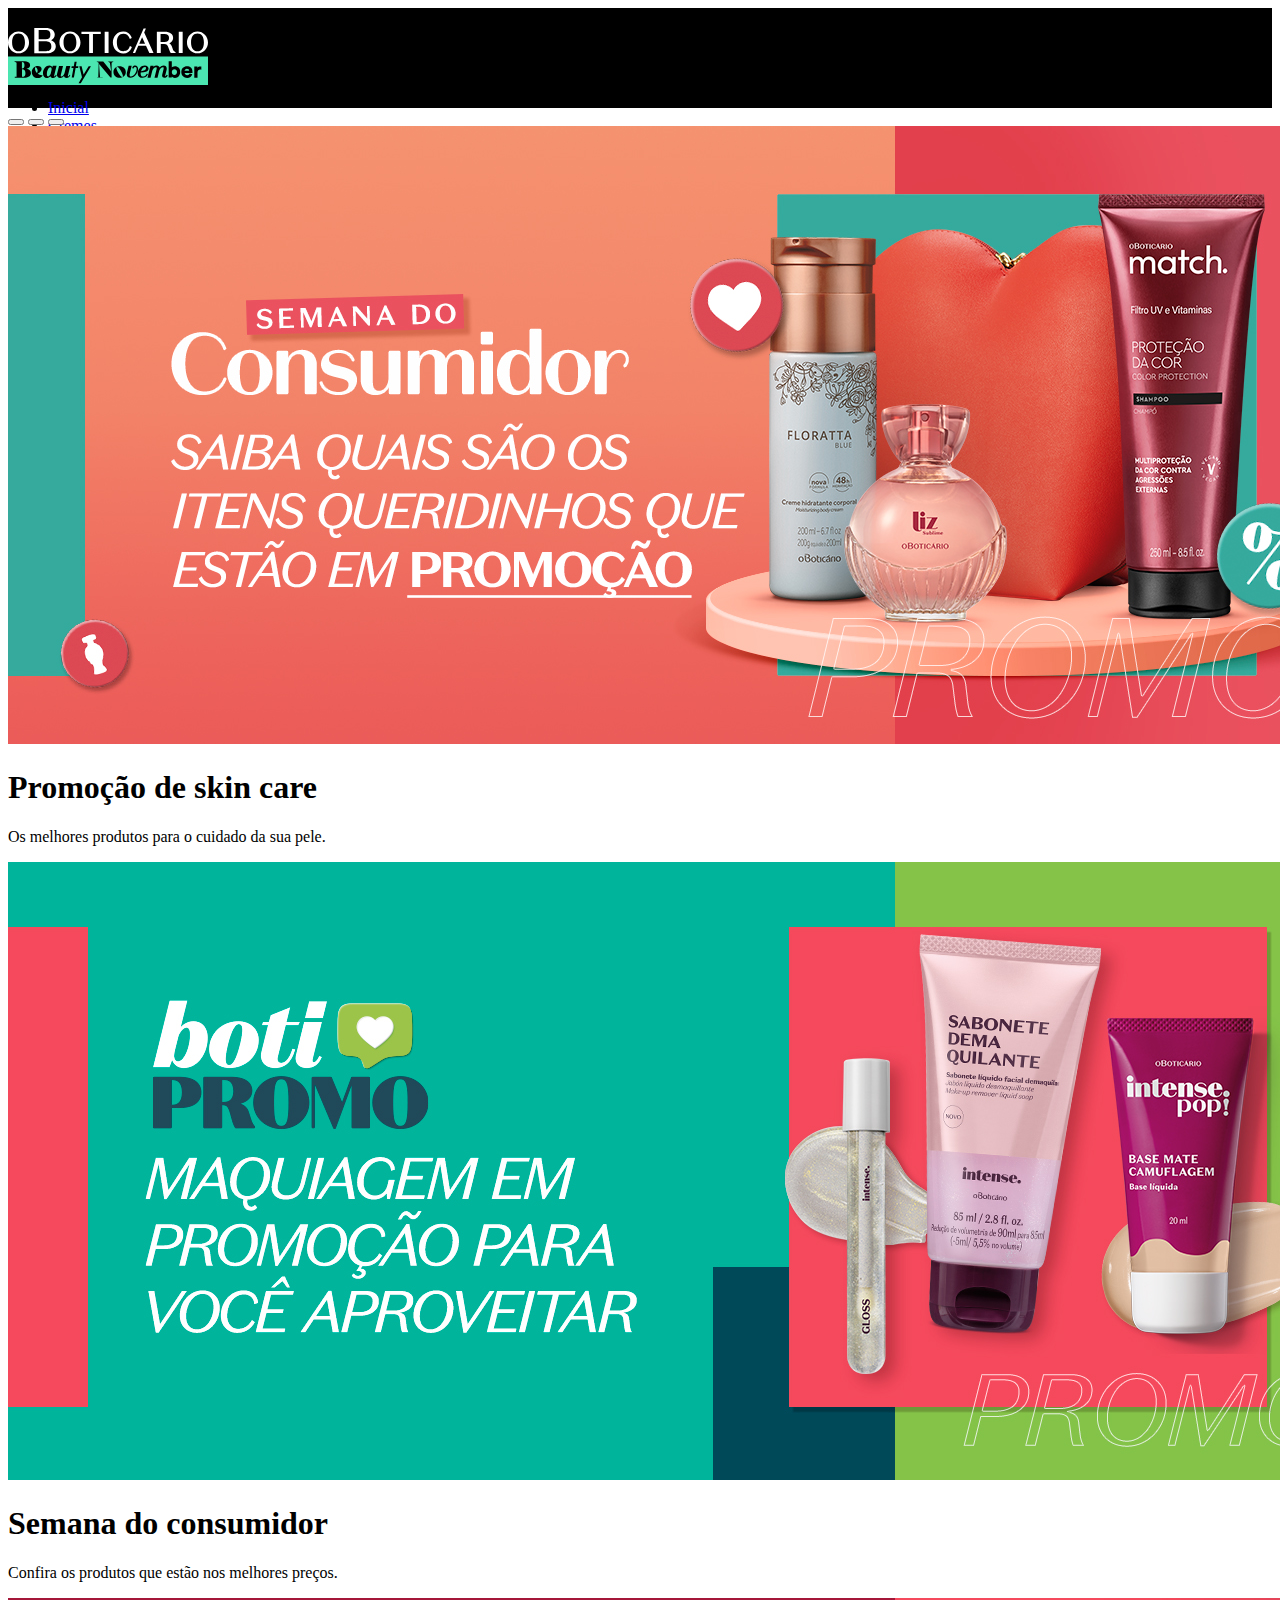
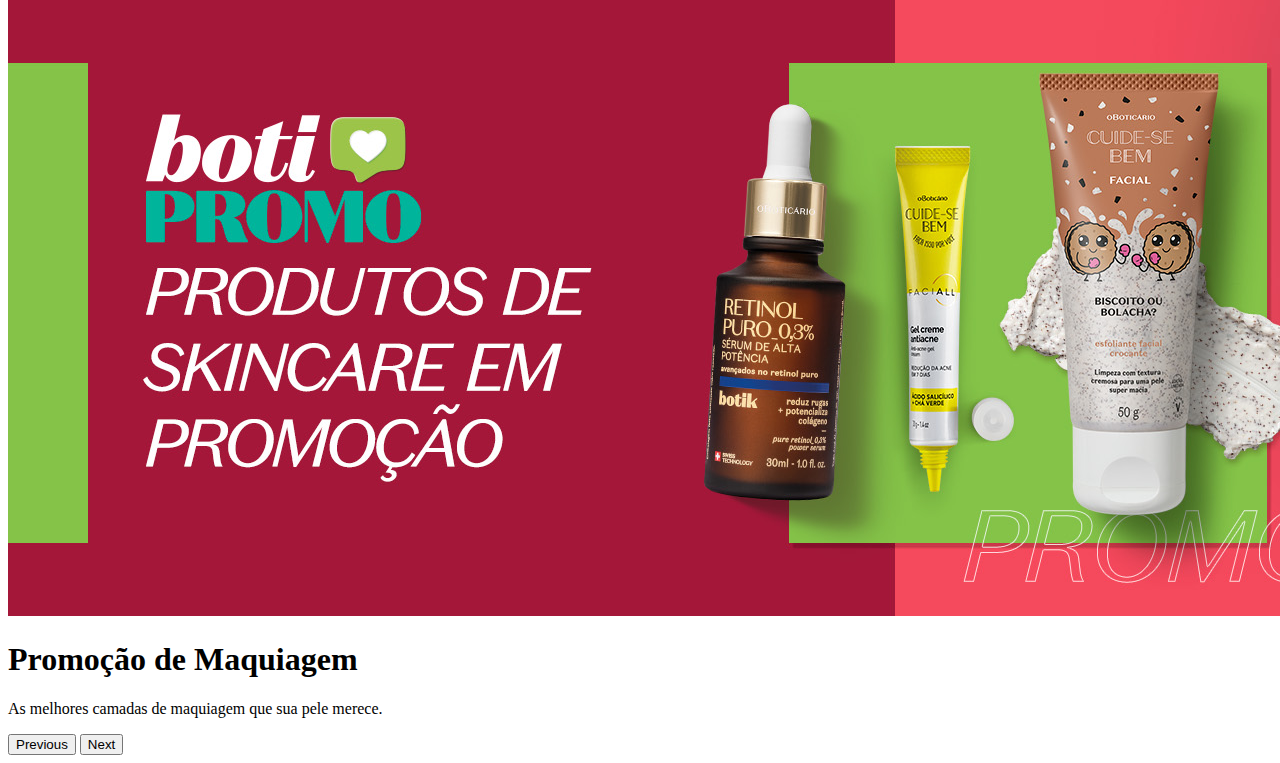
<file: index.html>
<!doctype html>
<html lang="pt-br">

<head>
    <meta charset="utf-8">
    <meta name="viewport" content="width=device-width, initial-scale=1">

    <link rel="shortcut icon" href="Imagens/icons/unnamed.webp" type="image/x-icon">

    <link href="https://cdn.jsdelivr.net/npm/bootstrap@5.0.2/dist/css/bootstrap.min.css" rel="stylesheet"
        integrity="sha384-EVSTQN3/azprG1Anm3QDgpJLIm9Nao0Yz1ztcQTwFspd3yD65VohhpuuCOmLASjC" crossorigin="anonymous">
    <link rel="stylesheet" href="style.css">
    <title>Boticário</title>
</head>

<body>

    <header>

        <img class="imglogo mx-auto d-block" src="Imagens/icons/logo-beauty-november.svg" alt="">

        <div class="menu">
            <a class="nav-link dropdown-toggle" href="#" id="navbarDropdownMenuLink" role="button"
                data-bs-toggle="dropdown" aria-expanded="false">
                Produtos
            </a>
            <ul class="dropdown-menu" aria-labelledby="navbarDropdownMenuLink">
                <li><a class="dropdown-item" href="index.html">Inicial</a>
                </li>
                <li><a class="dropdown-item" href="pagina1.html">Cremes</a>
                </li>
                <li><a class="dropdown-item" href="pagina2.html">Body Splash</a>
                </li>
                <li><a class="dropdown-item" href="pagina3.html">Perfumes</a>
                </li>
                <li><a class="dropdown-item" href="pagina4.html">Login</a>
                </li>
            </ul>
        </div>

    </header>

    <main>


        <!-- inicio do carousel--> 
        <div id="carouselExampleCaptions" class="carousel slide" data-bs-ride="carousel">
            <div class="carousel-indicators">
                <button type="button" data-bs-target="#carouselExampleCaptions" data-bs-slide-to="0" class="active"
                    aria-current="true" aria-label="Slide 1"></button>
                <button type="button" data-bs-target="#carouselExampleCaptions" data-bs-slide-to="1"
                    aria-label="Slide 2"></button>
                <button type="button" data-bs-target="#carouselExampleCaptions" data-bs-slide-to="2"
                    aria-label="Slide 3"></button>
            </div>
            <div class="carousel-inner">
                <div class="carousel-item active">
                    <img src="Imagens/promoção/carrossel1.jpg" class="d-block w-100" alt="...">
                    <div class="carousel-caption d-none d-md-block">
                        <h1>Promoção de skin care</h1>
                        <p>Os melhores produtos para o cuidado da sua pele.</p>
                    </div>
                </div>
                <div class="carousel-item">
                    <img src="Imagens/promoção/carrossel2.jpg" class="d-block w-100" alt="...">
                    <div class="carousel-caption d-none d-md-block">
                        <h1>Semana do consumidor</h1>
                        <p>Confira os produtos que estão nos melhores preços.</p>
                    </div>
                </div>
                <div class="carousel-item">
                    <img src="Imagens/promoção/carrossel3.jpg" class="d-block w-100" alt="...">
                    <div class="carousel-caption d-none d-md-block">
                        <h1>Promoção de Maquiagem</h1>
                        <p>As melhores camadas de maquiagem que sua pele merece.</p>
                    </div>
                </div>
            </div>
            <button class="carousel-control-prev" type="button" data-bs-target="#carouselExampleCaptions"
                data-bs-slide="prev">
                <span class="carousel-control-prev-icon" aria-hidden="true"></span>
                <span class="visually-hidden">Previous</span>
            </button>
            <button class="carousel-control-next" type="button" data-bs-target="#carouselExampleCaptions"
                data-bs-slide="next">
                <span class="carousel-control-next-icon" aria-hidden="true"></span>
                <span class="visually-hidden">Next</span>
            </button>
        </div>
    <!--fim de carousel-->

    </main>


    <script src="https://cdn.jsdelivr.net/npm/bootstrap@5.0.2/dist/js/bootstrap.bundle.min.js"
        integrity="sha384-MrcW6ZMFYlzcLA8Nl+NtUVF0sA7MsXsP1UyJoMp4YLEuNSfAP+JcXn/tWtIaxVXM"
        crossorigin="anonymous"></script>


</body>

</html>
</file>
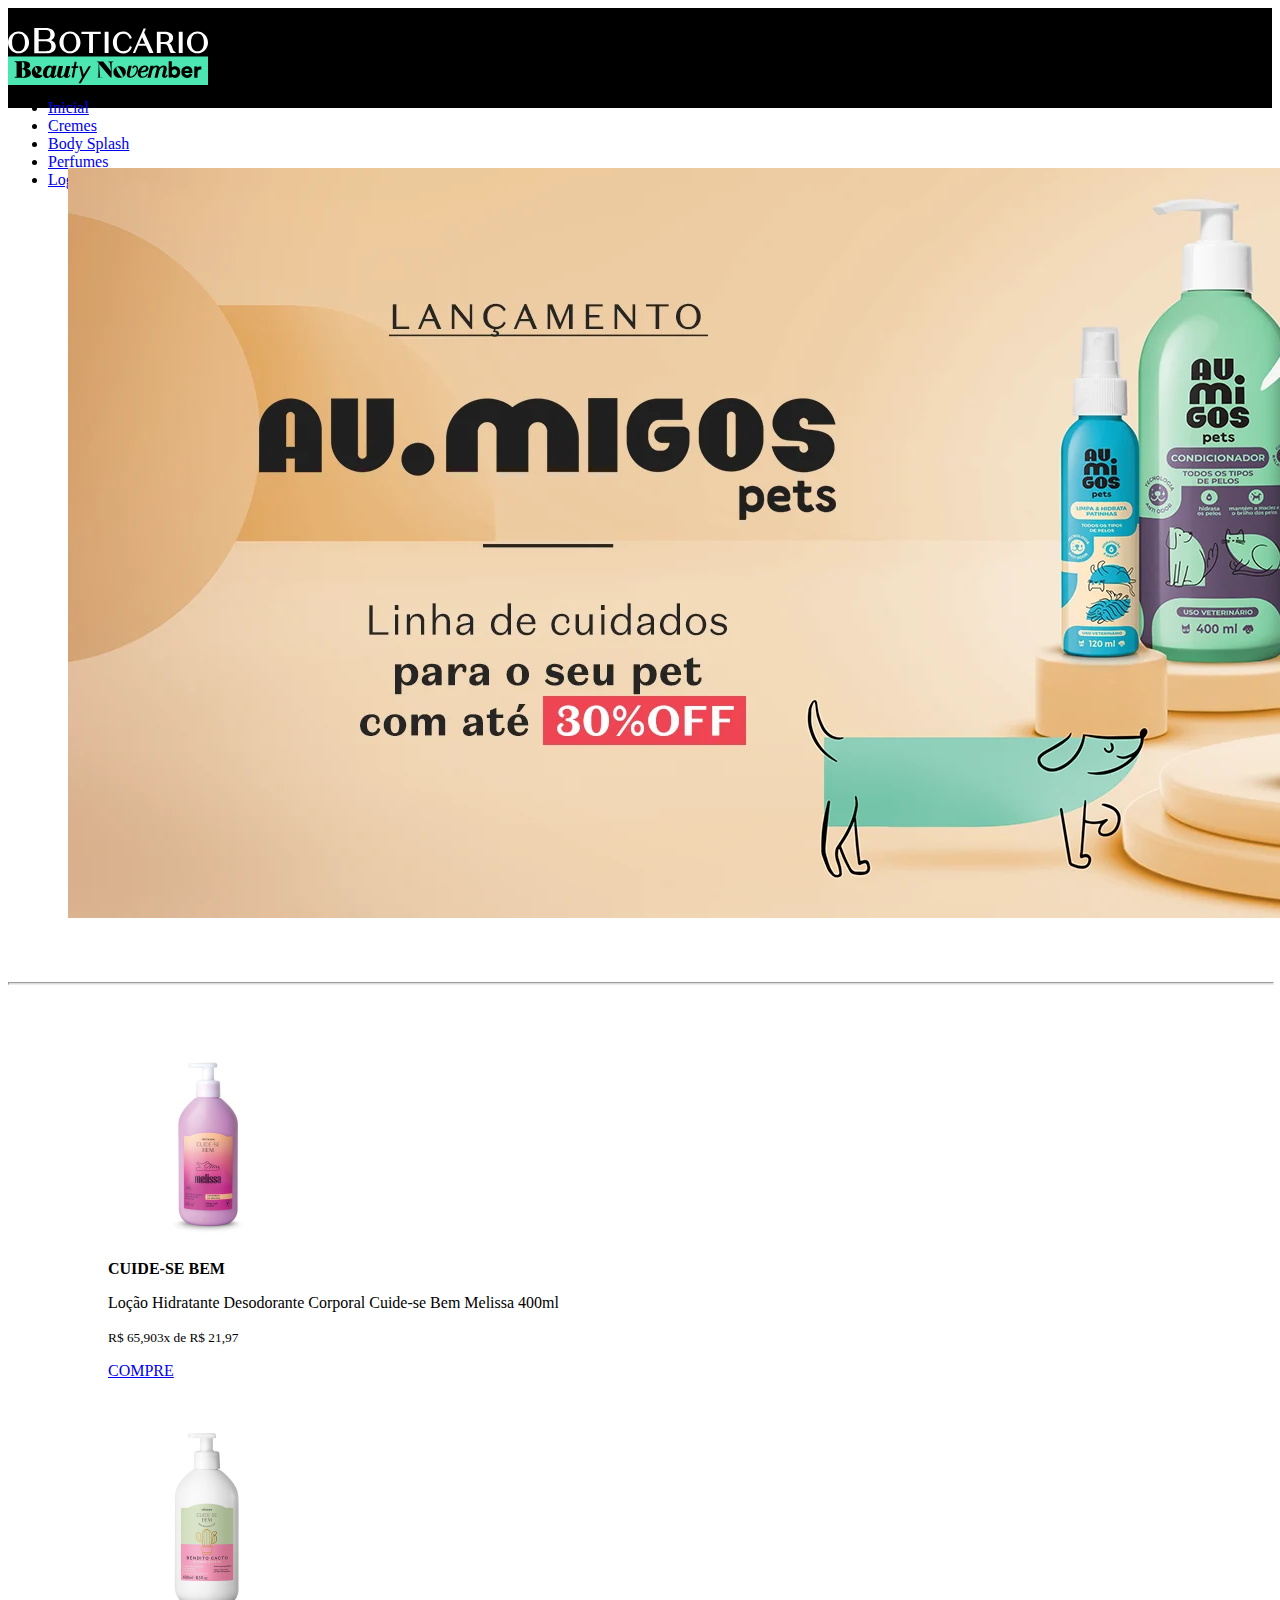
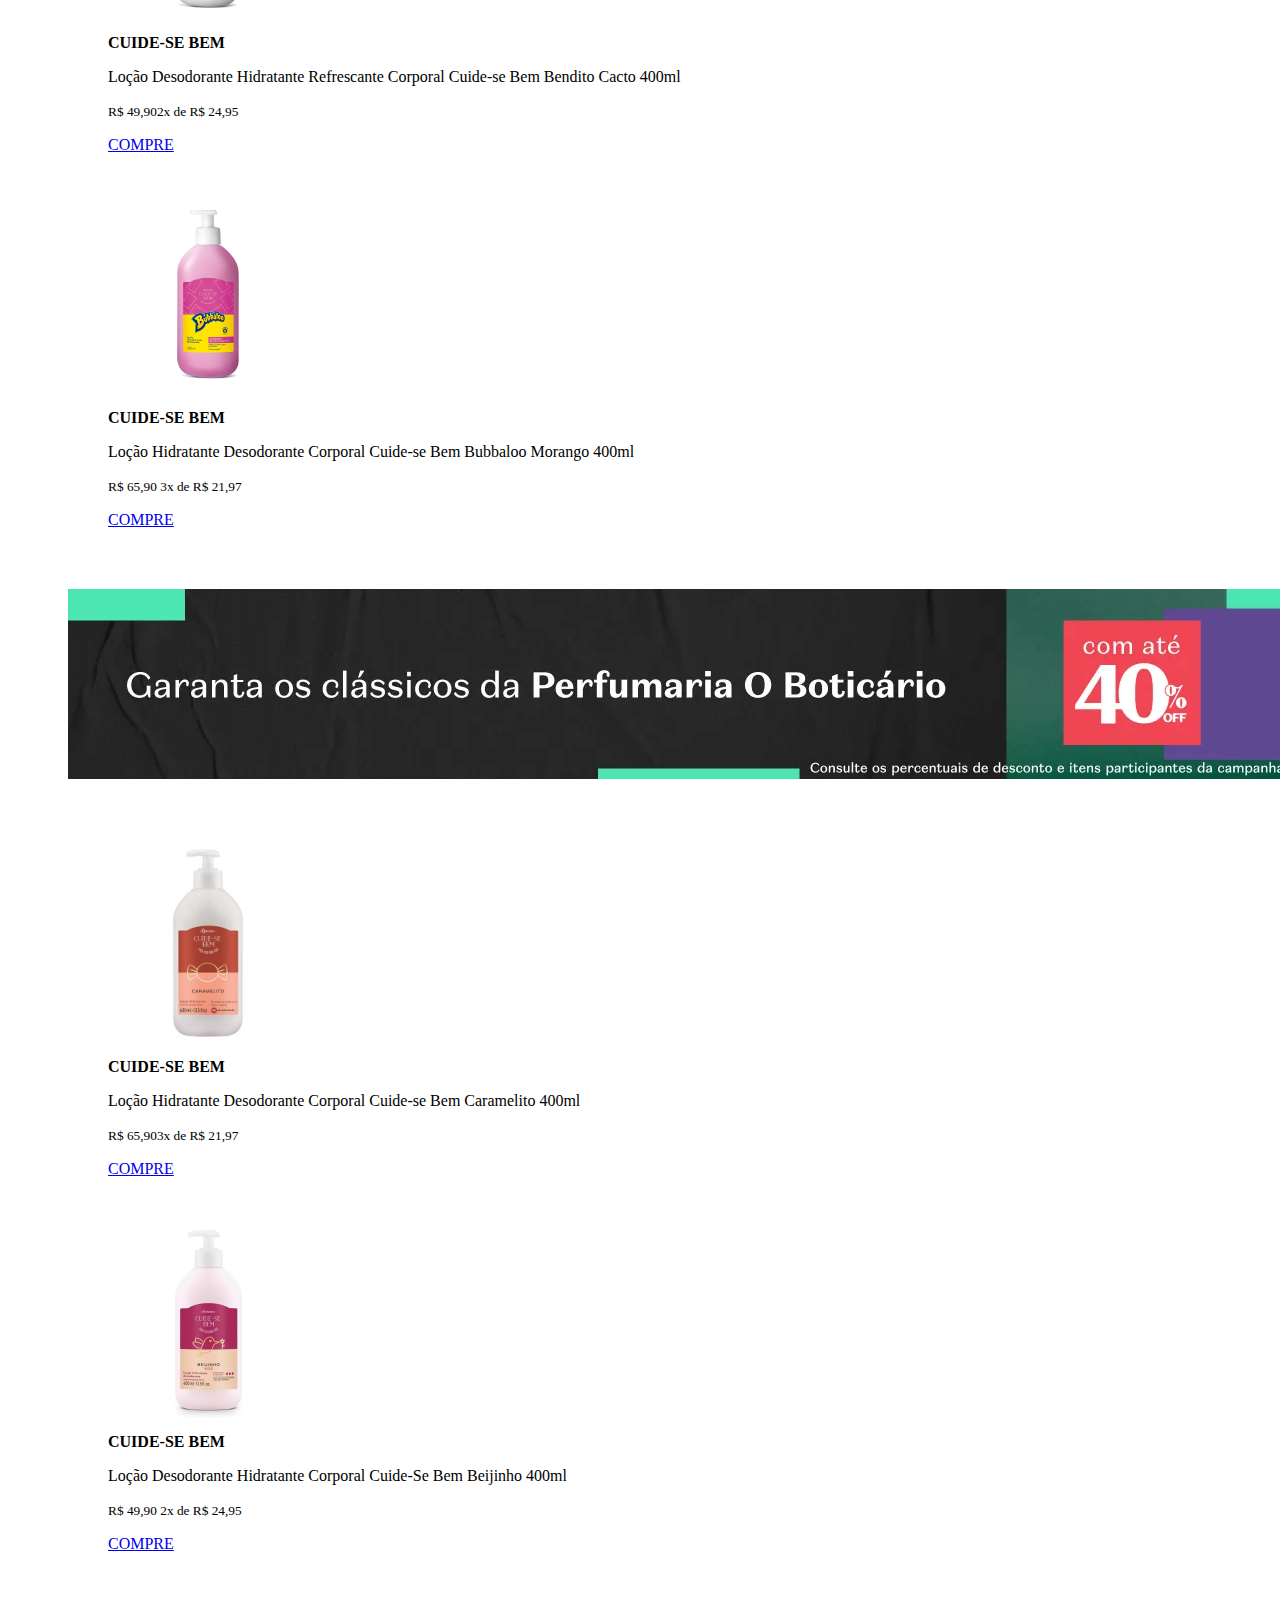
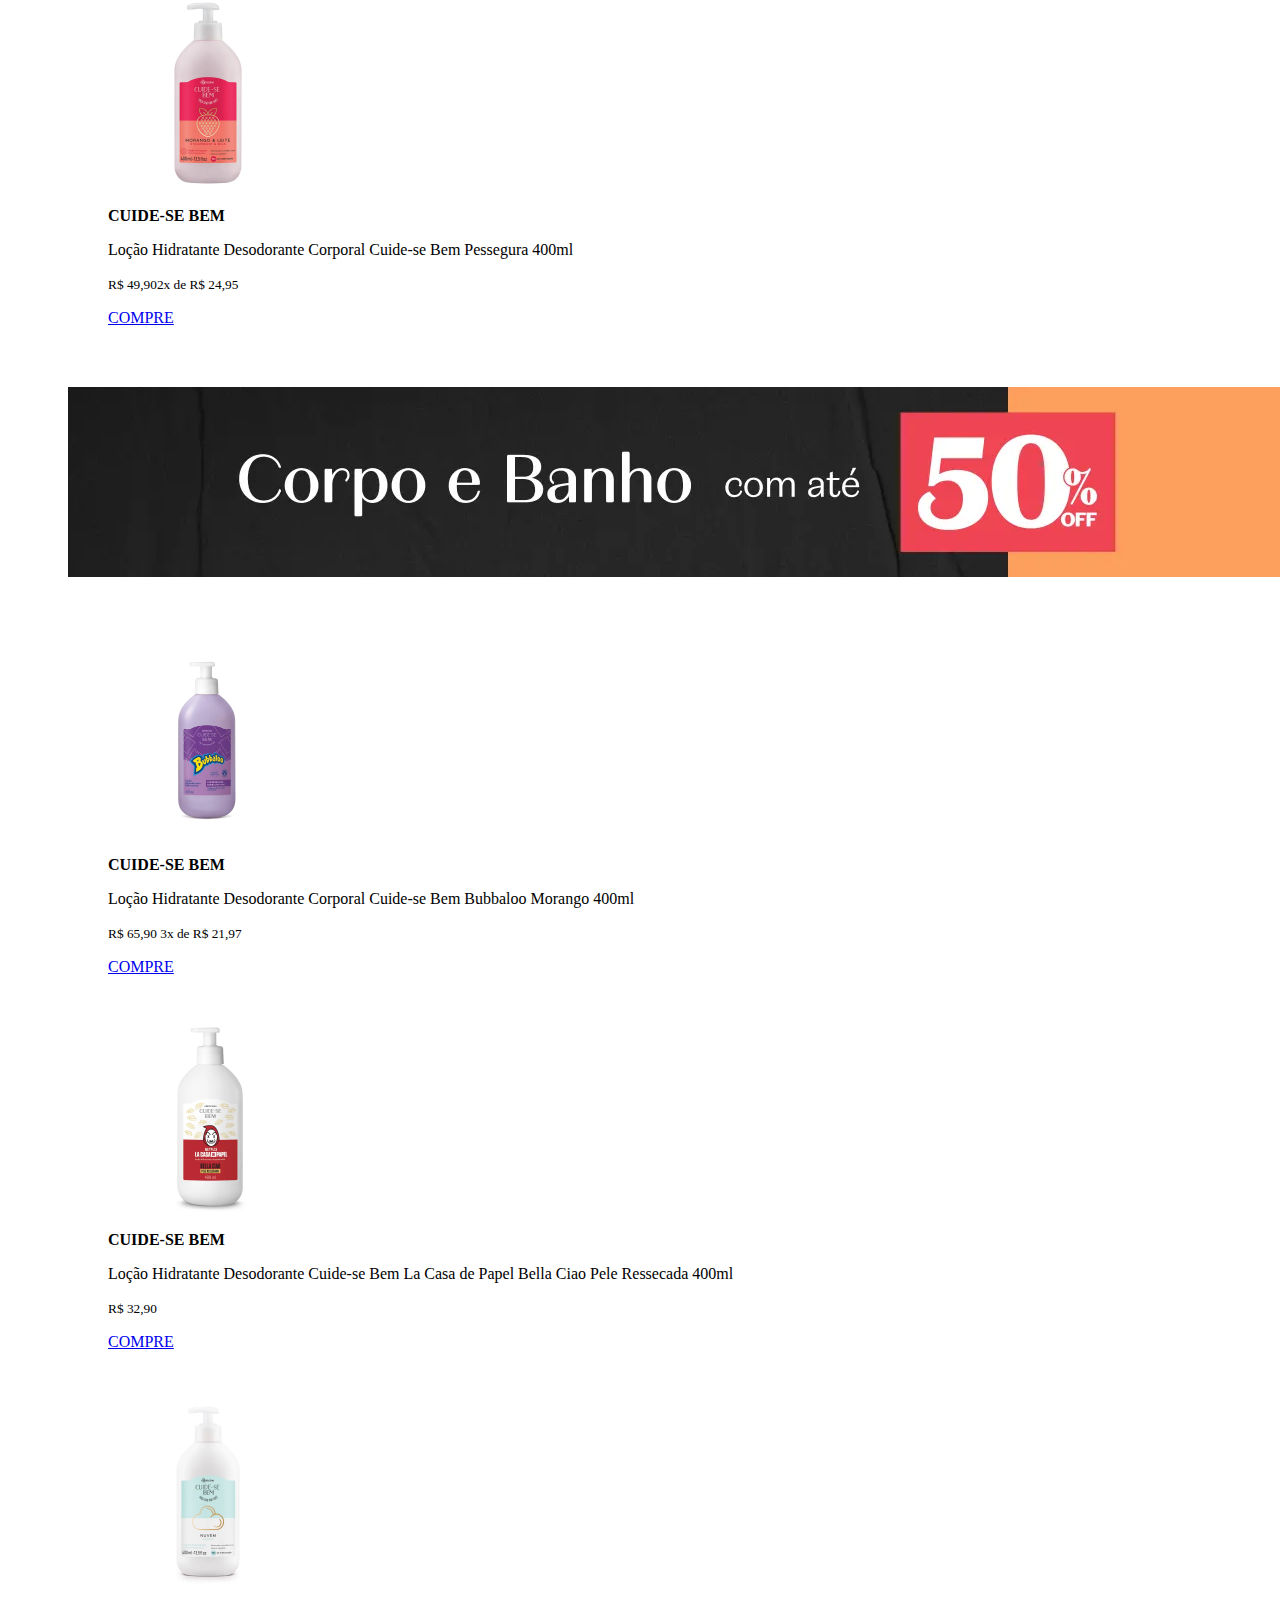
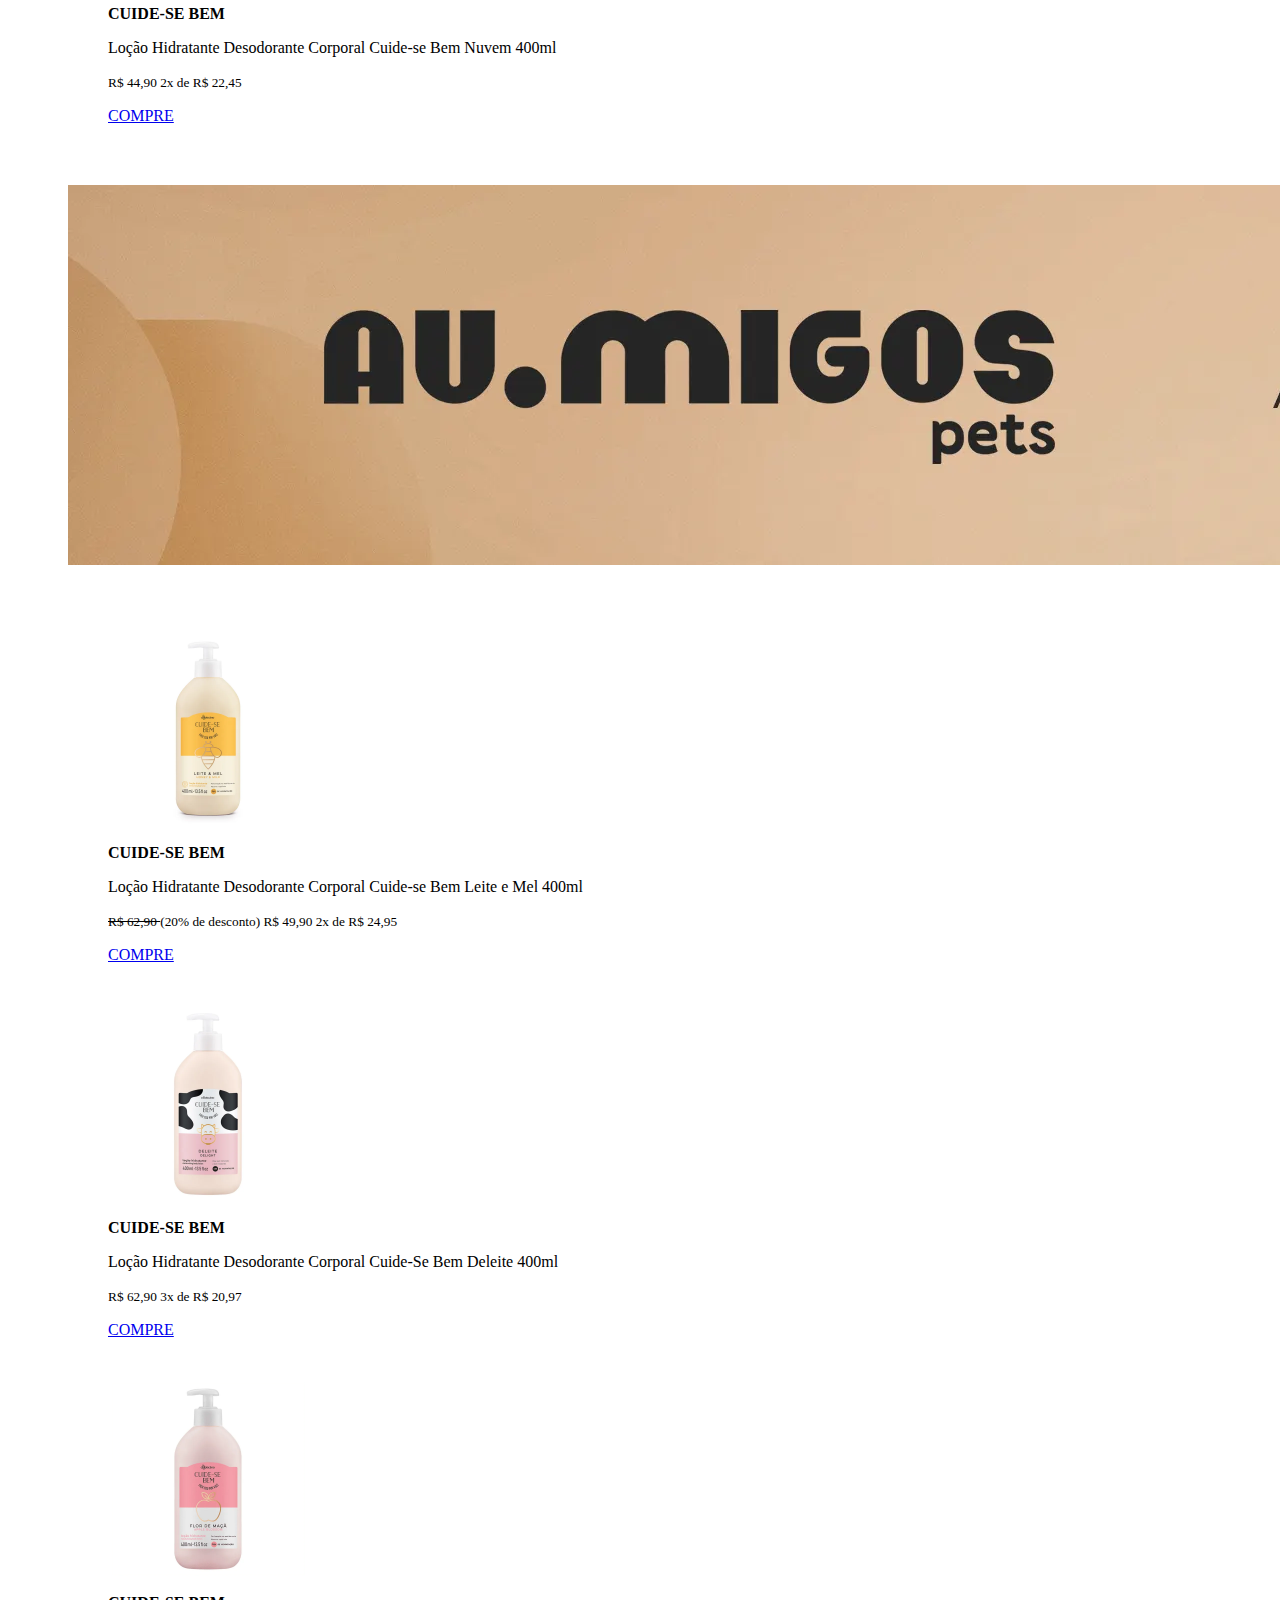
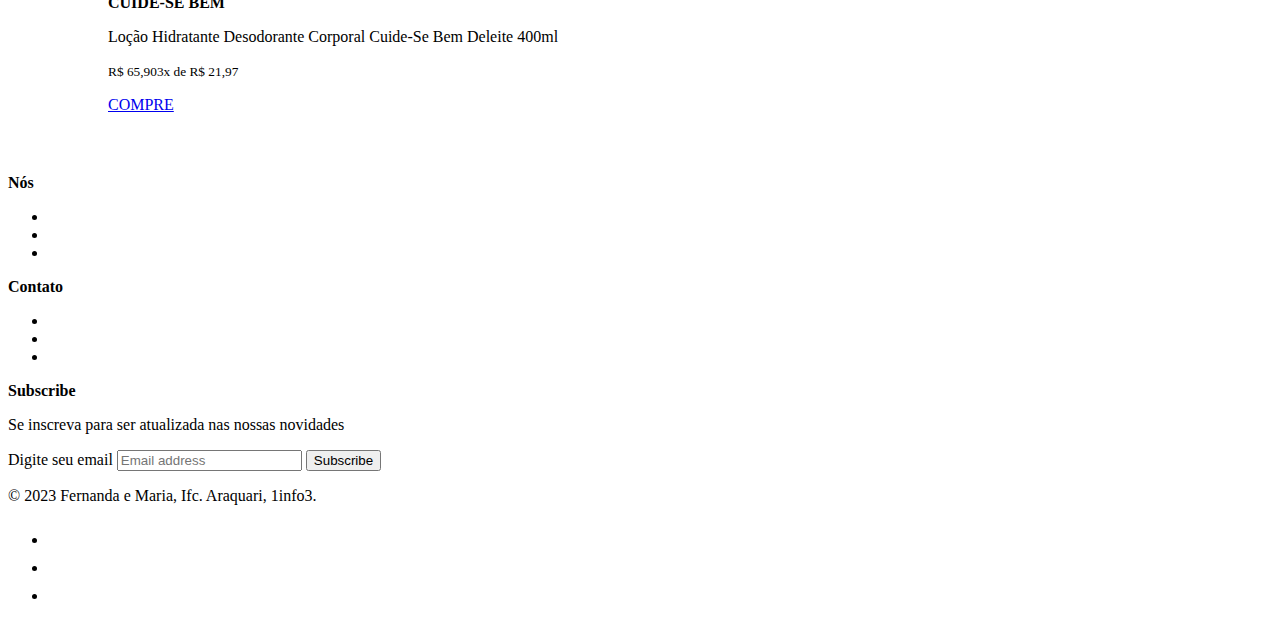
<file: pagina1.html>
<!doctype html>
<html lang="pt-br">

<head>

    <meta charset="utf-8">
    <meta name="viewport" content="width=device-width, initial-scale=1">
    <link rel="shortcut icon" href="Imagens/icons/unnamed.webp" type="image/x-icon">
    <link rel="stylesheet" href="style.css">

    <link href="https://cdn.jsdelivr.net/npm/bootstrap@5.0.2/dist/css/bootstrap.min.css" rel="stylesheet"
        integrity="sha384-EVSTQN3/azprG1Anm3QDgpJLIm9Nao0Yz1ztcQTwFspd3yD65VohhpuuCOmLASjC" crossorigin="anonymous">

    <title>Cremes</title>
</head>

<body>

    <header>

        <img class="imglogo mx-auto d-block" src="Imagens/icons/logo-beauty-november.svg" alt="">

        <!--Nosso menu-->
        <div class="menu">
            <a class="nav-link dropdown-toggle" href="#" id="navbarDropdownMenuLink" role="button"
                data-bs-toggle="dropdown" aria-expanded="false">
                Produtos
            </a>
            <ul class="dropdown-menu" aria-labelledby="navbarDropdownMenuLink">
                <li><a class="dropdown-item" href="index.html">Inicial</a>
                </li>
                <li><a class="dropdown-item" href="pagina1.html">Cremes</a>
                </li>
                <li><a class="dropdown-item" href="pagina2.html">Body Splash</a>
                </li>
                <li><a class="dropdown-item" href="pagina3.html">Perfumes</a>
                </li>
                <li><a class="dropdown-item" href="pagina4.html">Login</a>
                </li>
            </ul>
        </div>
    </header>

    <main>
    <!--cards dos cremes-->
        <div class="car2">
            <div id="carouselExampleSlidesOnly1" class="carousel slide" data-bs-ride="carousel">
                <div class="carousel-inner">
                    <div class="carousel-item active">
                        <img src="Imagens/promoção/car2.webp" class="d-block w-100" alt="...">
                    </div>
                </div>
            </div>
        </div>

        <hr>

        <div class="card-group">
            <div class="card">
                <img src="Imagens/Cremes/creme1.jpg" class="card-img-top" alt="...">
                <div class="card-body">
                    <h1 class="card-title">CUIDE-SE BEM</h1>
                    <p class="card-text">Loção Hidratante Desodorante Corporal Cuide-se Bem Melissa 400ml</p>
                    <p class="card-text"><small class="text-muted">
                            <span>R$ 65,90</span>3x de R$ 21,97
                        </small></p>
                    <a href="#" class="btn btn-success">COMPRE</a>
                </div>
            </div>
            <div class="card">
                <img src="Imagens/Cremes/creme2.jpg" class="card-img-top" alt="...">
                <div class="card-body">
                    <h1 class="card-title">CUIDE-SE BEM</h1>
                    <p class="card-text">Loção Desodorante Hidratante Refrescante Corporal Cuide-se Bem Bendito Cacto
                        400ml
                    </p>
                    <p class="card-text"><small class="text-muted">
                            <span>R$ 49,90</span>2x de R$ 24,95
                        </small></p>
                    <a href="#" class="btn btn-success">COMPRE</a>
                </div>
            </div>
            <div class="card">
                <img src="Imagens/Cremes/creme3.jpg" class="card-img-top" alt="...">
                <div class="card-body">
                    <h1 class="card-title">CUIDE-SE BEM</h1>
                    <p class="card-text">Loção Hidratante Desodorante Corporal Cuide-se Bem Bubbaloo Morango 400ml </p>
                    <p class="card-text"><small class="text-muted">
                            <span>R$ 65,90 </span>3x de R$ 21,97
                        </small></p>
                    <a href="#" class="btn btn-success">COMPRE</a>
                </div>
            </div>
        </div>


        <div class="car2">
            <div id="carouselExampleSlidesOnly2" class="carousel slide" data-bs-ride="carousel">
                <div class="carousel-inner">
                    <div class="carousel-item active">
                        <img src="Imagens/promoção/promo1.webp" class="d-block w-100" alt="...">
                    </div>
                </div>
            </div>
        </div>


        <div class="card-group">
            <div class="card">
                <img src="Imagens/Cremes/creme4.jpg" class="card-img-top" alt="...">
                <div class="card-body">
                    <h1 class="card-title">CUIDE-SE BEM</h1>
                    <p class="card-text">Loção Hidratante Desodorante Corporal Cuide-se Bem Caramelito 400ml</p>
                    <p class="card-text"><small class="text-muted">
                            <span>R$ 65,90</span>3x de R$ 21,97
                        </small></p>
                    <a href="#" class="btn btn-success">COMPRE</a>
                </div>
            </div>
            <div class="card">
                <img src="Imagens/Cremes/creme5.jpg" class="card-img-top" alt="...">
                <div class="card-body">
                    <h1 class="card-title">CUIDE-SE BEM</h1>
                    <p class="card-text">Loção Desodorante Hidratante Corporal Cuide-Se Bem Beijinho 400ml</p>
                    <p class="card-text"><small class="text-muted">
                            <span>R$ 49,90 </span>2x de R$ 24,95
                        </small></p>
                    <a href="#" class="btn btn-success">COMPRE</a>
                </div>
            </div>
            <div class="card">
                <img src="Imagens/Cremes/creme6.jpg" class="card-img-top" alt="...">
                <div class="card-body">
                    <h1 class="card-title">CUIDE-SE BEM</h1>
                    <p class="card-text">Loção Hidratante Desodorante Corporal Cuide-se Bem Pessegura 400ml </p>
                    <p class="card-text"><small class="text-muted">
                            <span>R$ 49,90</span>2x de R$ 24,95
                        </small></p>
                    <a href="#" class="btn btn-success">COMPRE</a>
                </div>
            </div>
        </div>

        <div class="car2">
            <div id="carouselExampleSlidesOnly3" class="carousel slide" data-bs-ride="carousel">
                <div class="carousel-inner">
                    <div class="carousel-item active">
                        <img src="Imagens/promoção/promo2.webp" class="d-block w-100" alt="...">
                    </div>
                </div>
            </div>
        </div>





        <div class="card-group">
            <div class="card">
                <img src="Imagens/Cremes/creme7.jpg" class="card-img-top" alt="...">
                <div class="card-body">
                    <h1 class="card-title">CUIDE-SE BEM</h1>
                    <p class="card-text">Loção Hidratante Desodorante Corporal Cuide-se Bem Bubbaloo Morango 400ml </p>
                    <p class="card-text"><small class="text-muted">
                            <span>R$ 65,90 </span>3x de R$ 21,97
                        </small></p>
                    <a href="#" class="btn btn-success">COMPRE</a>
                </div>
            </div>
            <div class="card">
                <img src="Imagens/Cremes/creme8.jpg" class="card-img-top" alt="...">
                <div class="card-body">
                    <h1 class="card-title">CUIDE-SE BEM</h1>
                    <p class="card-text">Loção Hidratante Desodorante Cuide-se Bem La Casa de Papel Bella Ciao Pele
                        Ressecada 400ml </p>
                    <p class="card-text"><small class="text-muted">
                            <span> R$ 32,90</span>
                        </small></p>
                    <a href="#" class="btn btn-success">COMPRE</a>
                </div>
            </div>
            <div class="card">
                <img src="Imagens/Cremes/creme9.jpg" class="card-img-top" alt="...">
                <div class="card-body">
                    <h1 class="card-title">CUIDE-SE BEM</h1>
                    <p class="card-text">Loção Hidratante Desodorante Corporal Cuide-se Bem Nuvem 400ml </p>
                    <p class="card-text"><small class="text-muted">
                            <span>R$ 44,90</span> 2x de R$ 22,45
                        </small></p>
                    <a href="#" class="btn btn-success">COMPRE</a>
                </div>
            </div>
        </div>

        <div class="car2">
            <div id="carouselExampleSlidesOnly" class="carousel slide" data-bs-ride="carousel">
                <div class="carousel-inner">
                    <div class="carousel-item active">
                        <img src="Imagens/promoção/promo3.webp." class="d-block w-100" alt="...">
                    </div>
                </div>
            </div>
        </div>




        <div class="card-group">
            <div class="card">
                <img src="Imagens/Cremes/creme10.jpg" class="card-img-top" alt="...">
                <div class="card-body">
                    <h1 class="card-title">CUIDE-SE BEM</h1>
                    <p class="card-text">Loção Hidratante Desodorante Corporal Cuide-se Bem Leite e Mel 400ml </p>
                    <p class="card-text"><small class="text-muted"><s>R$ 62,90 </s> (20% de desconto) <span> R$ 49,90
                            </span> 2x
                            de R$
                            24,95 </small></p>
                    <a href="#" class="btn btn-success">COMPRE</a>
                </div>
            </div>
            <div class="card">
                <img src="Imagens/Cremes/creme11.jpg" class="card-img-top" alt="...">
                <div class="card-body">
                    <h1 class="card-title">CUIDE-SE BEM</h1>
                    <p class="card-text">Loção Hidratante Desodorante Corporal Cuide-Se Bem Deleite 400ml </p>
                    <p class="card-text"><small class="text-muted">
                            <span>R$ 62,90 </span> 3x de R$ 20,97
                        </small></p>
                    <a href="#" class="btn btn-success">COMPRE</a>
                </div>
            </div>
            <div class="card">
                <img src="Imagens/Cremes/creme12.jpg" class="card-img-top" alt="...">
                <div class="card-body">
                    <h1 class="card-title">CUIDE-SE BEM</h1>
                    <p class="card-text">Loção Hidratante Desodorante Corporal Cuide-Se Bem Deleite 400ml</p>
                    <p class="card-text"><small class="text-muted">
                            <span>R$ 65,90</span>3x de R$ 21,97
                        </small></p>
                    <a href="#" class="btn btn-success">COMPRE</a>
                </div>
            </div>
        </div>


        <div class="container">
            <footer class="py-5">
                <div class="row">
                    <div class="col-6 col-md-2 mb-3">
                        <h1>Nós</h1>
                        <ul class="nav flex-column">
                            <li class="nav-item mb-2"><a href="#" class="nav-link p-0 text-muted">Linhas de
                                    cosméticos</a>
                            </li>
                            <li class="nav-item mb-2"><a href="#" class="nav-link p-0 text-muted">Oboticario</a></li>
                            <li class="nav-item mb-2"><a href="#" class="nav-link p-0 text-muted">Onde tem amor, tem
                                    beleza</a>
                            </li>
                        </ul>
                    </div>

                    <div class="col-6 col-md-2 mb-3">
                        <h1>Contato</h1>
                        <ul class="nav flex-column">
                            <li class="nav-item mb-2"><a href="#" class="nav-link p-0 text-muted">(00)0 0000-0000</a>
                            </li>
                            <li class="nav-item mb-2"><a href="#" class="nav-link p-0 text-muted">@oboticario</a></li>
                            <li class="nav-item mb-2"><a href="#"
                                    class="nav-link p-0 text-muted">oboticario@gmail.com</a>
                            </li>
                        </ul>
                    </div>

                    <div class="col-md-5 offset-md-1 mb-3">
                        <form>
                            <h1>Subscribe</h1>
                            <p>Se inscreva para ser atualizada nas nossas novidades</p>
                            <div class="d-flex flex-column flex-sm-row w-100 gap-2">
                                <label for="newsletter1" class="visually-hidden">Digite seu email</label>
                                <input id="newsletter1" type="text" class="form-control" placeholder="Email address">
                                <button class="btn btn-primary" type="button">Subscribe</button>
                            </div>
                        </form>
                    </div>
                </div>

                <div class="d-flex flex-column flex-sm-row justify-content-between py-4 my-4 border-top">
                    <p>&copy; 2023 Fernanda e Maria, Ifc. Araquari, 1info3.</p>
                    <ul class="list-unstyled d-flex">
                        <li class="ms-3"><a class="link-dark" href="#"><svg class="bi" width="24" height="24">
                                    <use xlink:href="#twitter" />
                                </svg></a></li>
                        <li class="ms-3"><a class="link-dark" href="#"><svg class="bi" width="24" height="24">
                                    <use xlink:href="#instagram" />
                                </svg></a></li>
                        <li class="ms-3"><a class="link-dark" href="#"><svg class="bi" width="24" height="24">
                                    <use xlink:href="#facebook" />
                                </svg></a></li>
                    </ul>
                </div>
            </footer>
        </div>

    </main>


    <script src="https://cdn.jsdelivr.net/npm/bootstrap@5.0.2/dist/js/bootstrap.bundle.min.js"
        integrity="sha384-MrcW6ZMFYlzcLA8Nl+NtUVF0sA7MsXsP1UyJoMp4YLEuNSfAP+JcXn/tWtIaxVXM"
        crossorigin="anonymous"></script>

</body>

</html>
</file>
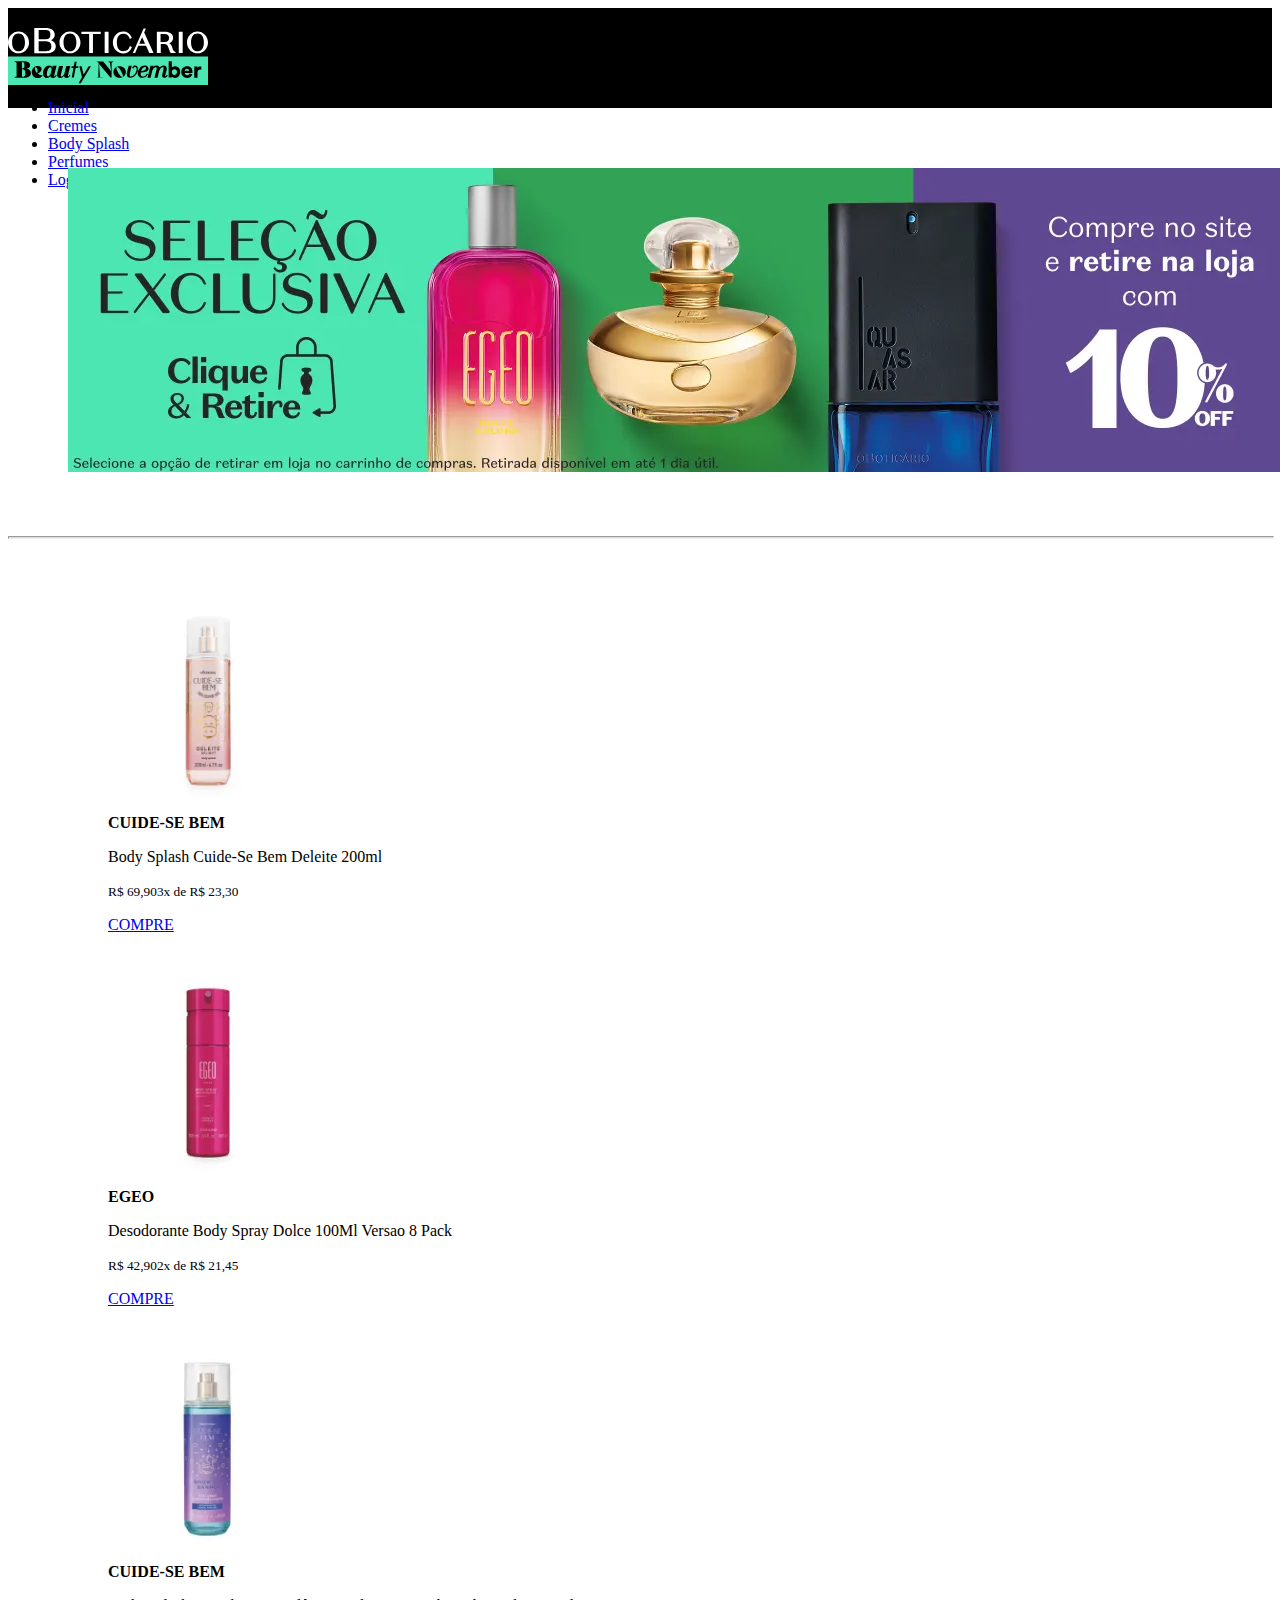
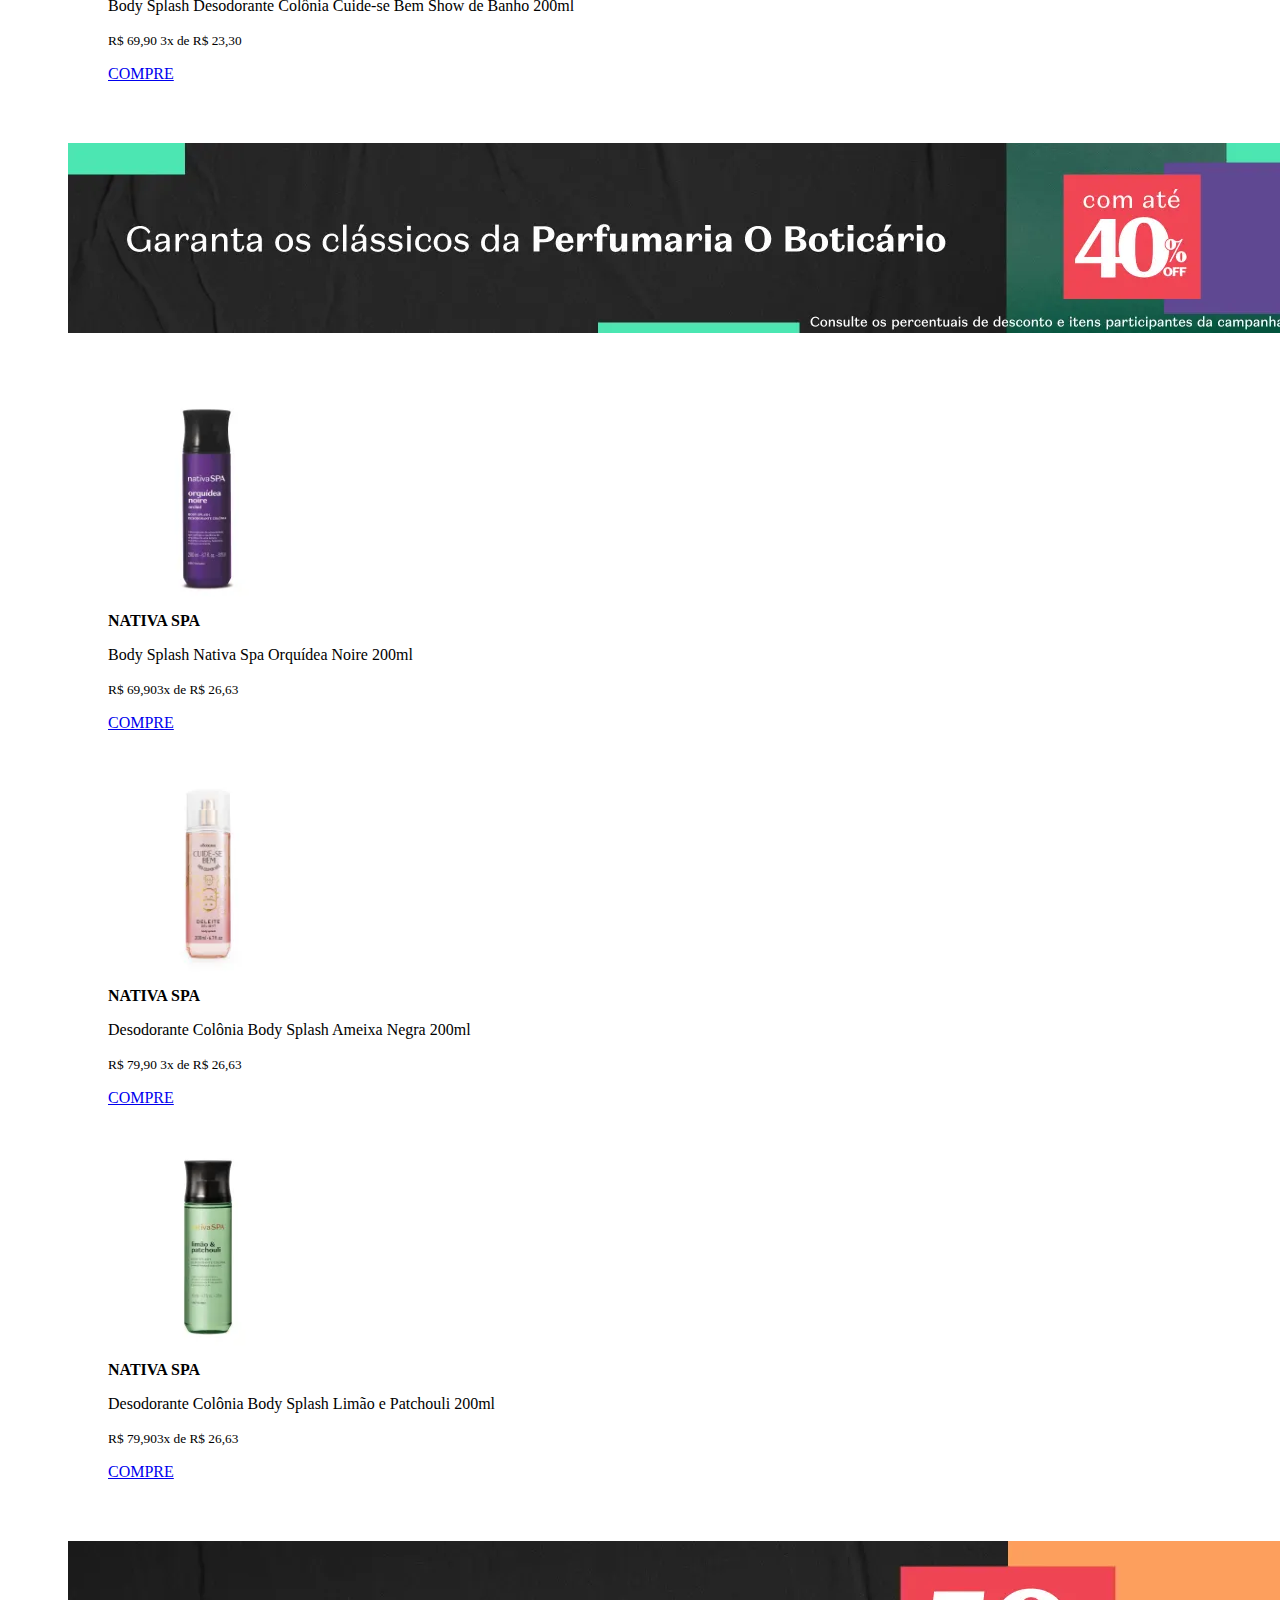
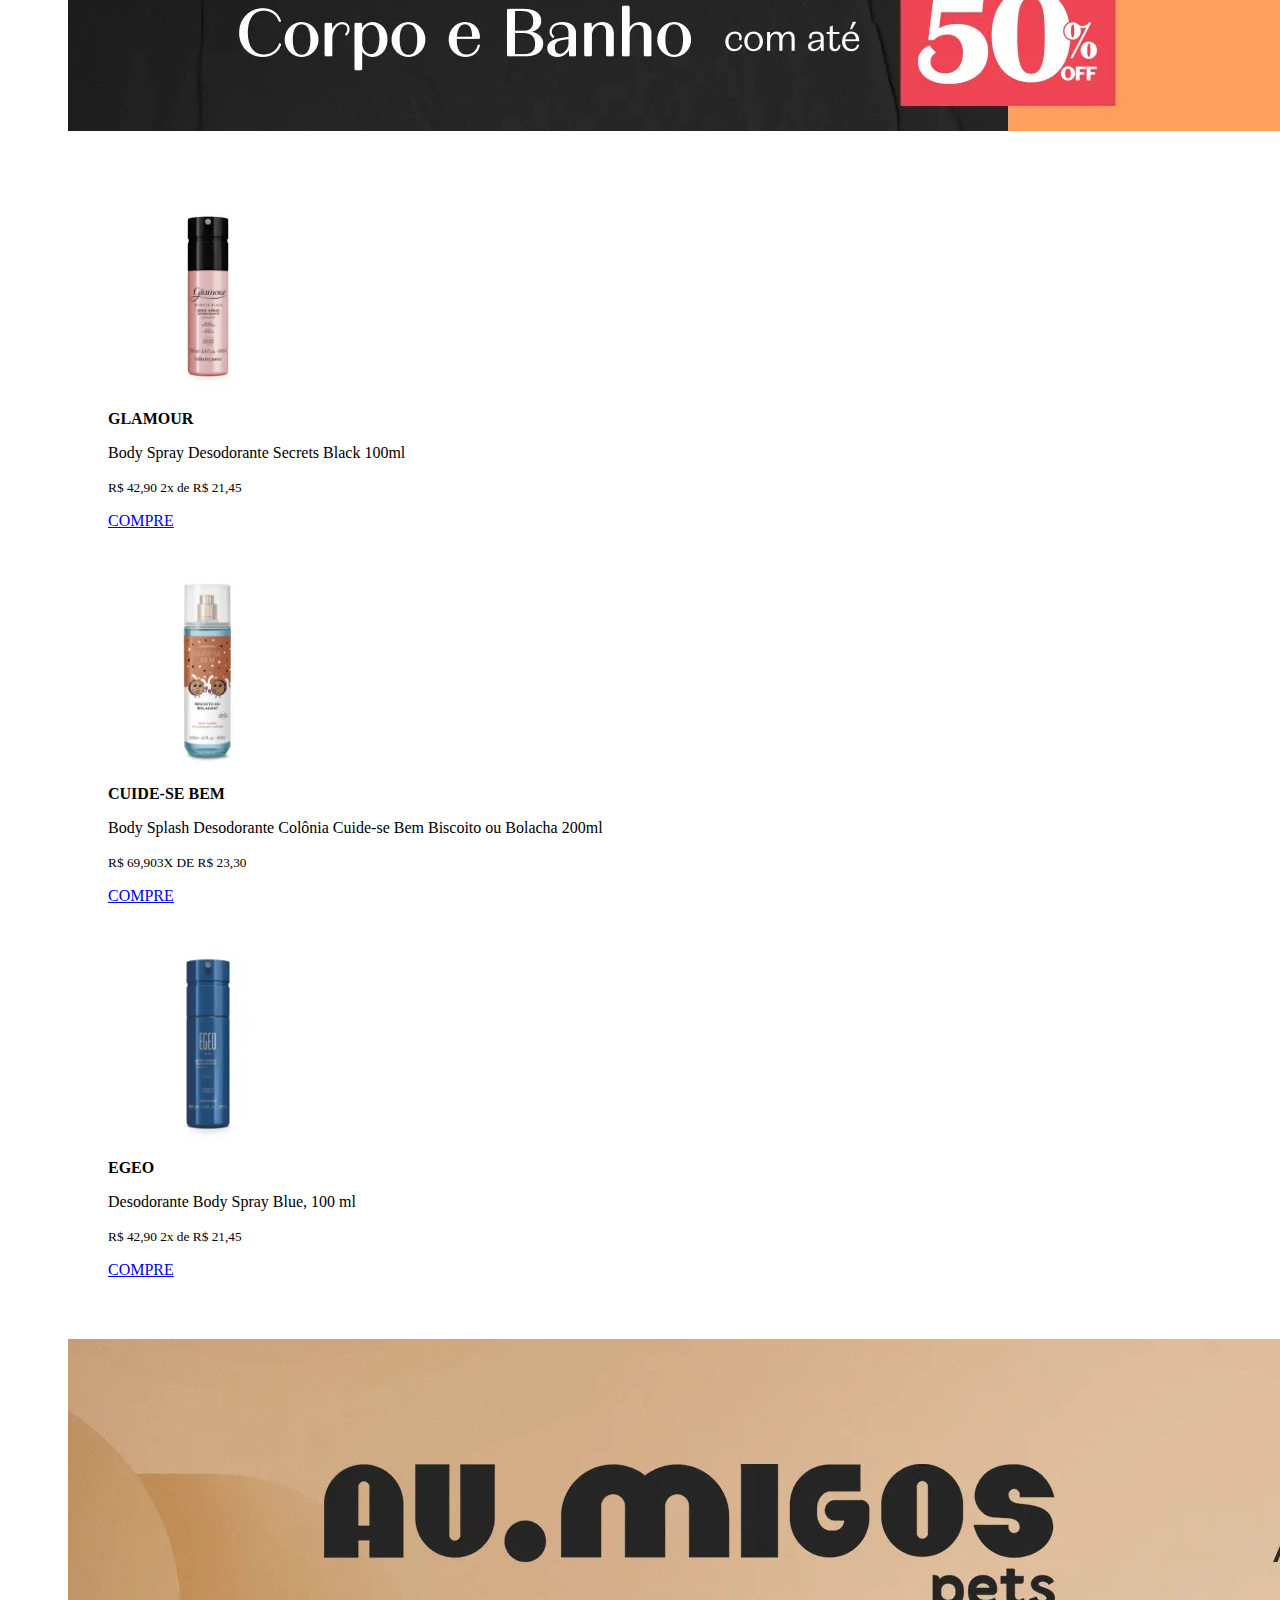
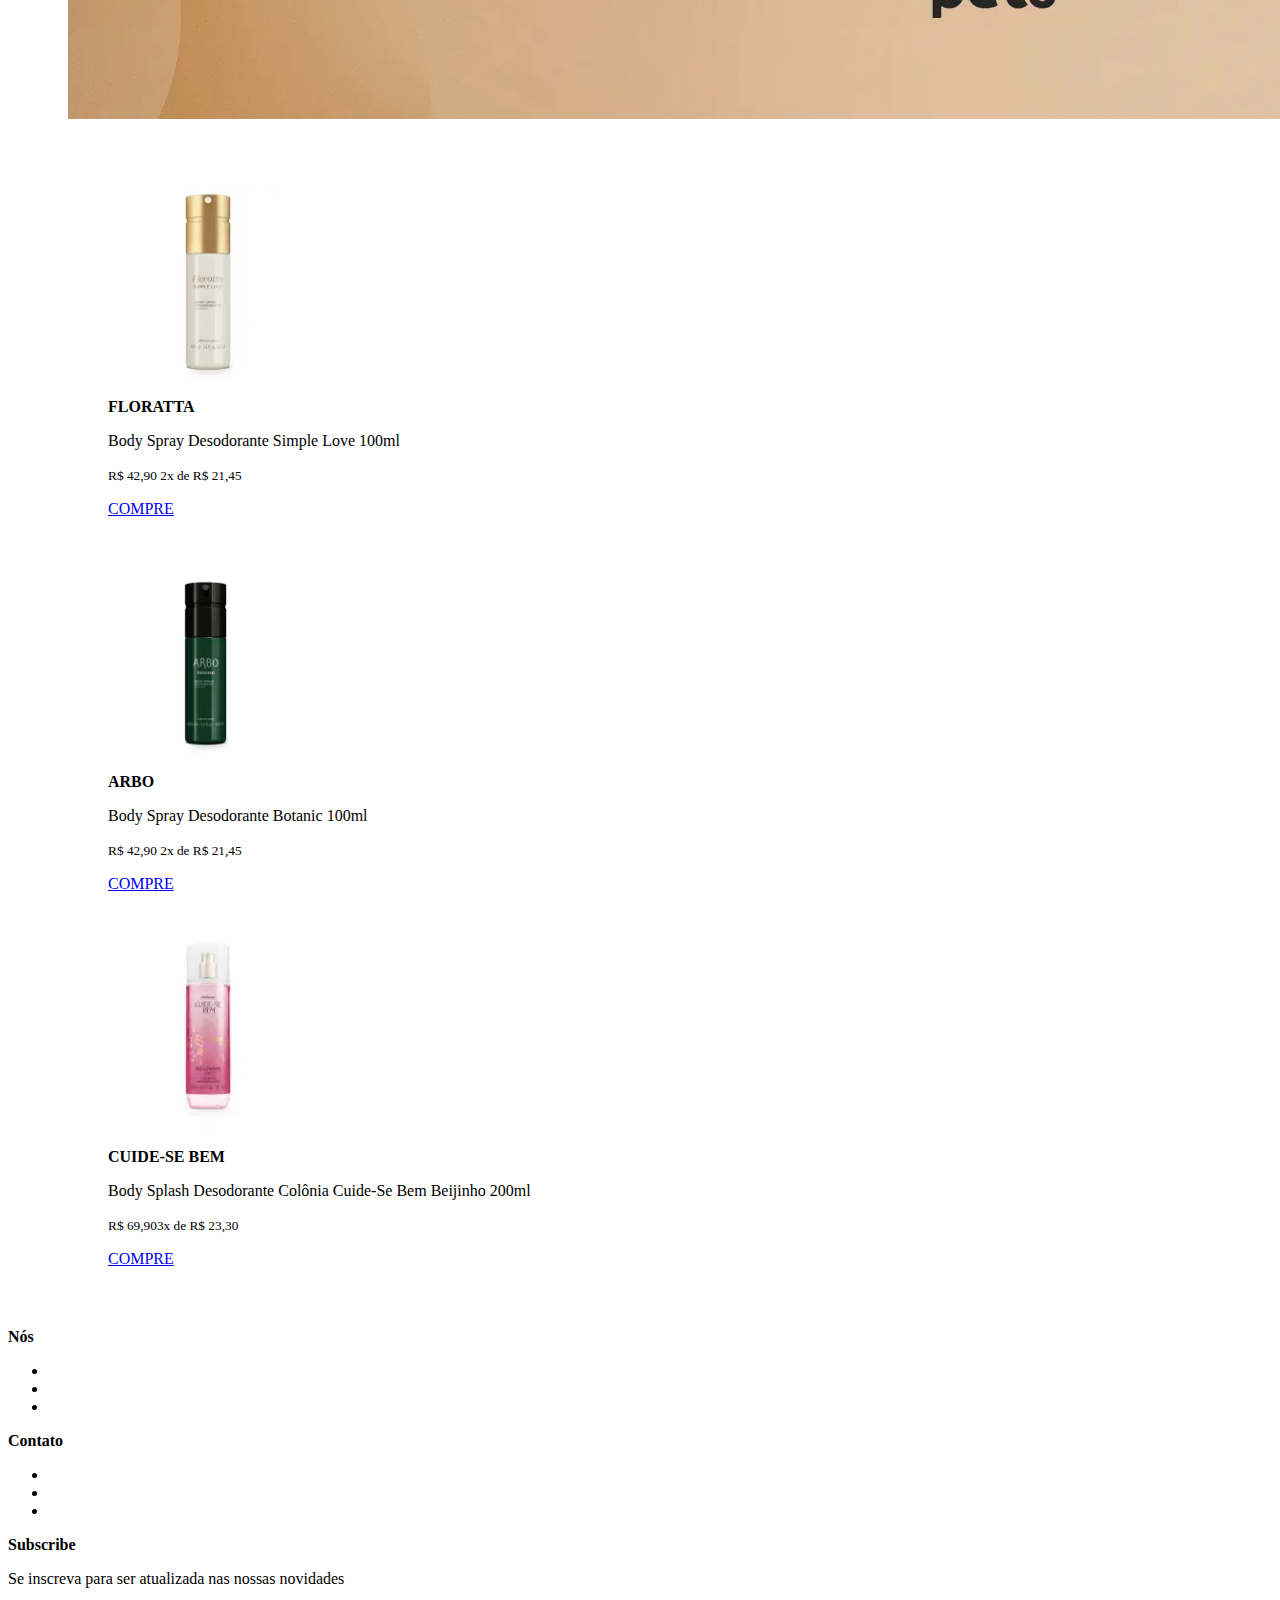
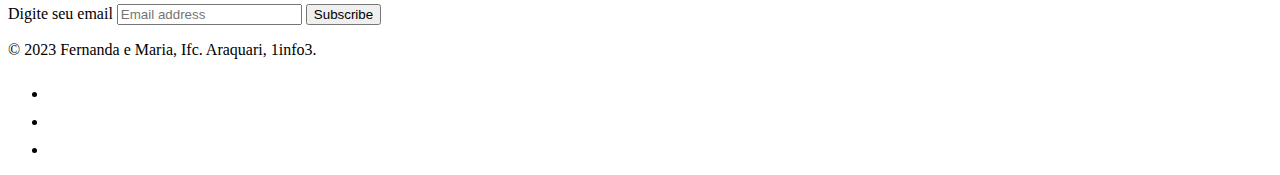
<file: pagina2.html>
<!doctype html>
<html lang="pt-br">

<head>

    <meta charset="utf-8">
    <meta name="viewport" content="width=device-width, initial-scale=1">
    <link rel="shortcut icon" href="Imagens/icons/unnamed.webp" type="image/x-icon">
    <link rel="stylesheet" href="style.css">

    <link href="https://cdn.jsdelivr.net/npm/bootstrap@5.0.2/dist/css/bootstrap.min.css" rel="stylesheet"
        integrity="sha384-EVSTQN3/azprG1Anm3QDgpJLIm9Nao0Yz1ztcQTwFspd3yD65VohhpuuCOmLASjC" crossorigin="anonymous">

    <title>Cremes</title>
</head>

<body>

    <header>

        <img class="imglogo mx-auto d-block" src="Imagens/icons/logo-beauty-november.svg" alt="">


        <div class="menu">
            <a class="nav-link dropdown-toggle" href="#" id="navbarDropdownMenuLink" role="button"
                data-bs-toggle="dropdown" aria-expanded="false">
                Produtos
            </a>
            <ul class="dropdown-menu" aria-labelledby="navbarDropdownMenuLink">
                <li><a class="dropdown-item" href="index.html">Inicial</a>
                </li>
                <li><a class="dropdown-item" href="pagina1.html">Cremes</a>
                </li>
                <li><a class="dropdown-item" href="pagina2.html">Body Splash</a>
                </li>
                <li><a class="dropdown-item" href="pagina3.html">Perfumes</a>
                </li>
                <li><a class="dropdown-item" href="pagina4.html">Login</a>
                </li>
            </ul>
        </div>

    </header>

    <main>
    <!--card dos body splash-->
        <div class="car2">
            <div id="carouselExampleSlidesOnly1" class="carousel slide" data-bs-ride="carousel">
                <div class="carousel-inner">
                    <div class="carousel-item active">
                        <img src="Imagens/promoção/pag2.webp" class="d-block w-100" alt="...">
                    </div>
                </div>
            </div>
        </div>




        <hr>

        <div class="card-group">
            <div class="card">
                <img src="Imagens/body-splash/body-splash1.webp" class="card-img-top" alt="...">
                <div class="card-body">
                    <h1 class="card-title">CUIDE-SE BEM</h1>
                    <p class="card-text">Body Splash Cuide-Se Bem Deleite 200ml</p>
                    <p class="card-text"><small class="text-muted">
                            <span>R$ 69,90</span>3x de R$ 23,30
                        </small></p>
                    <a href="#" class="btn btn-success">COMPRE</a>
                </div>
            </div>
            <div class="card">
                <img src="Imagens/body-splash/body-splash2.webp" class="card-img-top" alt="...">
                <div class="card-body">
                    <h1 class="card-title">EGEO</h1>
                    <p class="card-text">Desodorante Body Spray Dolce 100Ml Versao 8 Pack
                    </p>
                    <p class="card-text"><small class="text-muted">
                            <span>R$ 42,90</span>2x de R$ 21,45
                        </small></p>
                    <a href="#" class="btn btn-success">COMPRE</a>
                </div>
            </div>
            <div class="card">
                <img src="Imagens/body-splash/body-splash3.webp" class="card-img-top" alt="...">
                <div class="card-body">
                    <h1 class="card-title">CUIDE-SE BEM</h1>
                    <p class="card-text">Body Splash Desodorante Colônia Cuide-se Bem Show de Banho 200ml </p>
                    <p class="card-text"><small class="text-muted">
                            <span>R$ 69,90 </span>3x de R$ 23,30
                        </small></p>
                    <a href="#" class="btn btn-success">COMPRE</a>
                </div>
            </div>
        </div>


        <div class="car2">
            <div id="carouselExampleSlidesOnly2" class="carousel slide" data-bs-ride="carousel">
                <div class="carousel-inner">
                    <div class="carousel-item active">
                        <img src="Imagens/promoção/promo1.webp" class="d-block w-100" alt="...">
                    </div>
                </div>
            </div>
        </div>

        <div class="card-group">
            <div class="card">
                <img src="Imagens/body-splash/body-splash4.webp" class="card-img-top" alt="...">
                <div class="card-body">
                    <h1 class="card-title">NATIVA SPA</h1>
                    <p class="card-text">Body Splash Nativa Spa Orquídea Noire 200ml</p>
                    <p class="card-text"><small class="text-muted">
                            <span>R$ 69,90</span>3x de R$ 26,63
                        </small></p>
                    <a href="#" class="btn btn-success">COMPRE</a>
                </div>
            </div>
            <div class="card">
                <img src="Imagens/body-splash/body-splash1.webp" class="card-img-top" alt="...">
                <div class="card-body">
                    <h1 class="card-title">NATIVA SPA</h1>
                    <p class="card-text">Desodorante Colônia Body Splash Ameixa Negra 200ml</p>
                    <p class="card-text"><small class="text-muted">
                            <span>R$ 79,90 </span>3x de R$ 26,63
                        </small></p>
                    <a href="#" class="btn btn-success">COMPRE</a>
                </div>
            </div>
            <div class="card">
                <img src="Imagens/body-splash/body-splash6.webp" class="card-img-top" alt="...">
                <div class="card-body">
                    <h1 class="card-title">NATIVA SPA</h1>
                    <p class="card-text">Desodorante Colônia Body Splash Limão e Patchouli 200ml</p>
                    <p class="card-text"><small class="text-muted">
                            <span>R$ 79,90</span>3x de R$ 26,63
                        </small></p>
                    <a href="#" class="btn btn-success">COMPRE</a>
                </div>
            </div>
        </div>

        <div class="car2">
            <div id="carouselExampleSlidesOnly3" class="carousel slide" data-bs-ride="carousel">
                <div class="carousel-inner">
                    <div class="carousel-item active">
                        <img src="Imagens/promoção/promo2.webp" class="d-block w-100" alt="...">
                    </div>
                </div>
            </div>
        </div>

        <div class="card-group">
            <div class="card">
                <img src="Imagens/body-splash/body-splash7.webp" class="card-img-top" alt="...">
                <div class="card-body">
                    <h1 class="card-title">GLAMOUR</h1>
                    <p class="card-text">Body Spray Desodorante Secrets Black 100ml</p>
                    <p class="card-text"><small class="text-muted">
                            <span>R$ 42,90 </span>2x de R$ 21,45
                        </small></p>
                    <a href="#" class="btn btn-success">COMPRE</a>
                </div>
            </div>
            <div class="card">
                <img src="Imagens/body-splash/body-splash8.webp" class="card-img-top" alt="...">
                <div class="card-body">
                    <h1 class="card-title">CUIDE-SE BEM</h1>
                    <p class="card-text">Body Splash Desodorante Colônia Cuide-se Bem Biscoito ou Bolacha 200ml </p>
                    <p class="card-text"><small class="text-muted">
                            <span> R$ 69,90</span>3X DE R$ 23,30
                        </small></p>
                    <a href="#" class="btn btn-success">COMPRE</a>
                </div>
            </div>
            <div class="card">
                <img src="Imagens/body-splash/body-splash9.webp" class="card-img-top" alt="...">
                <div class="card-body">
                    <h1 class="card-title">EGEO</h1>
                    <p class="card-text">Desodorante Body Spray Blue, 100 ml </p>
                    <p class="card-text"><small class="text-muted">
                            <span>R$ 42,90</span> 2x de R$ 21,45
                        </small></p>
                    <a href="#" class="btn btn-success">COMPRE</a>
                </div>
            </div>
        </div>

        <div class="car2">
            <div id="carouselExampleSlidesOnly4" class="carousel slide" data-bs-ride="carousel">
                <div class="carousel-inner">
                    <div class="carousel-item active">
                        <img src="Imagens/promoção/promo3.webp." class="d-block w-100" alt="...">
                    </div>
                </div>
            </div>
        </div>

        <div class="card-group">
            <div class="card">
                <img src="Imagens/body-splash/body-splash10.webp" class="card-img-top" alt="...">
                <div class="card-body">
                    <h1 class="card-title">FLORATTA</h1>
                    <p class="card-text">Body Spray Desodorante Simple Love 100ml</p>
                    <p class="card-text"><small class="text-muted">
                            <span> R$ 42,90 </span> 2x de R$ 21,45
                        </small></p>
                    <a href="#" class="btn btn-success">COMPRE</a>
                </div>
            </div>
            <div class="card">
                <img src="Imagens/body-splash/body-splash11.webp" class="card-img-top" alt="...">
                <div class="card-body">
                    <h1 class="card-title">ARBO</h1>
                    <p class="card-text">Body Spray Desodorante Botanic 100ml</p>
                    <p class="card-text"><small class="text-muted">
                            <span>R$ 42,90 </span> 2x de R$ 21,45
                        </small></p>
                    <a href="#" class="btn btn-success">COMPRE</a>
                </div>
            </div>
            <div class="card">
                <img src="Imagens/body-splash/body-splash12.webp" class="card-img-top" alt="...">
                <div class="card-body">
                    <h1 class="card-title">CUIDE-SE BEM</h1>
                    <p class="card-text">Body Splash Desodorante Colônia Cuide-Se Bem Beijinho 200ml</p>
                    <p class="card-text"><small class="text-muted">
                            <span>R$ 69,90</span>3x de R$ 23,30
                        </small></p>
                    <a href="#" class="btn btn-success">COMPRE</a>
                </div>
            </div>
        </div>



        <div class="container">
            <footer class="py-5">
                <div class="row">
                    <div class="col-6 col-md-2 mb-3">
                        <h1>Nós</h1>
                        <ul class="nav flex-column">
                            <li class="nav-item mb-2"><a href="#" class="nav-link p-0 text-muted">Linhas de
                                    cosméticos</a>
                            </li>
                            <li class="nav-item mb-2"><a href="#" class="nav-link p-0 text-muted">Oboticario</a></li>
                            <li class="nav-item mb-2"><a href="#" class="nav-link p-0 text-muted">Onde tem amor, tem
                                    beleza</a>
                            </li>
                        </ul>
                    </div>

                    <div class="col-6 col-md-2 mb-3">
                        <h1>Contato</h1>
                        <ul class="nav flex-column">
                            <li class="nav-item mb-2"><a href="#" class="nav-link p-0 text-muted">(00)0 0000-0000</a>
                            </li>
                            <li class="nav-item mb-2"><a href="#" class="nav-link p-0 text-muted">@oboticario</a></li>
                            <li class="nav-item mb-2"><a href="#"
                                    class="nav-link p-0 text-muted">oboticario@gmail.com</a>
                            </li>
                        </ul>
                    </div>

                    <div class="col-md-5 offset-md-1 mb-3">
                        <form>
                            <h1>Subscribe</h1>
                            <p>Se inscreva para ser atualizada nas nossas novidades</p>
                            <div class="d-flex flex-column flex-sm-row w-100 gap-2">
                                <label for="newsletter1" class="visually-hidden">Digite seu email</label>
                                <input id="newsletter1" type="text" class="form-control" placeholder="Email address">
                                <button class="btn btn-primary" type="button">Subscribe</button>
                            </div>
                        </form>
                    </div>
                </div>

                <div class="d-flex flex-column flex-sm-row justify-content-between py-4 my-4 border-top">
                    <p>&copy; 2023 Fernanda e Maria, Ifc. Araquari, 1info3.</p>
                    <ul class="list-unstyled d-flex">
                        <li class="ms-3"><a class="link-dark" href="#"><svg class="bi" width="24" height="24">
                                    <use xlink:href="#twitter" />
                                </svg></a></li>
                        <li class="ms-3"><a class="link-dark" href="#"><svg class="bi" width="24" height="24">
                                    <use xlink:href="#instagram" />
                                </svg></a></li>
                        <li class="ms-3"><a class="link-dark" href="#"><svg class="bi" width="24" height="24">
                                    <use xlink:href="#facebook" />
                                </svg></a></li>
                    </ul>
                </div>
            </footer>
        </div>

    </main>


    <script src="https://cdn.jsdelivr.net/npm/bootstrap@5.0.2/dist/js/bootstrap.bundle.min.js"
        integrity="sha384-MrcW6ZMFYlzcLA8Nl+NtUVF0sA7MsXsP1UyJoMp4YLEuNSfAP+JcXn/tWtIaxVXM"
        crossorigin="anonymous"></script>

</body>

</html>
</file>
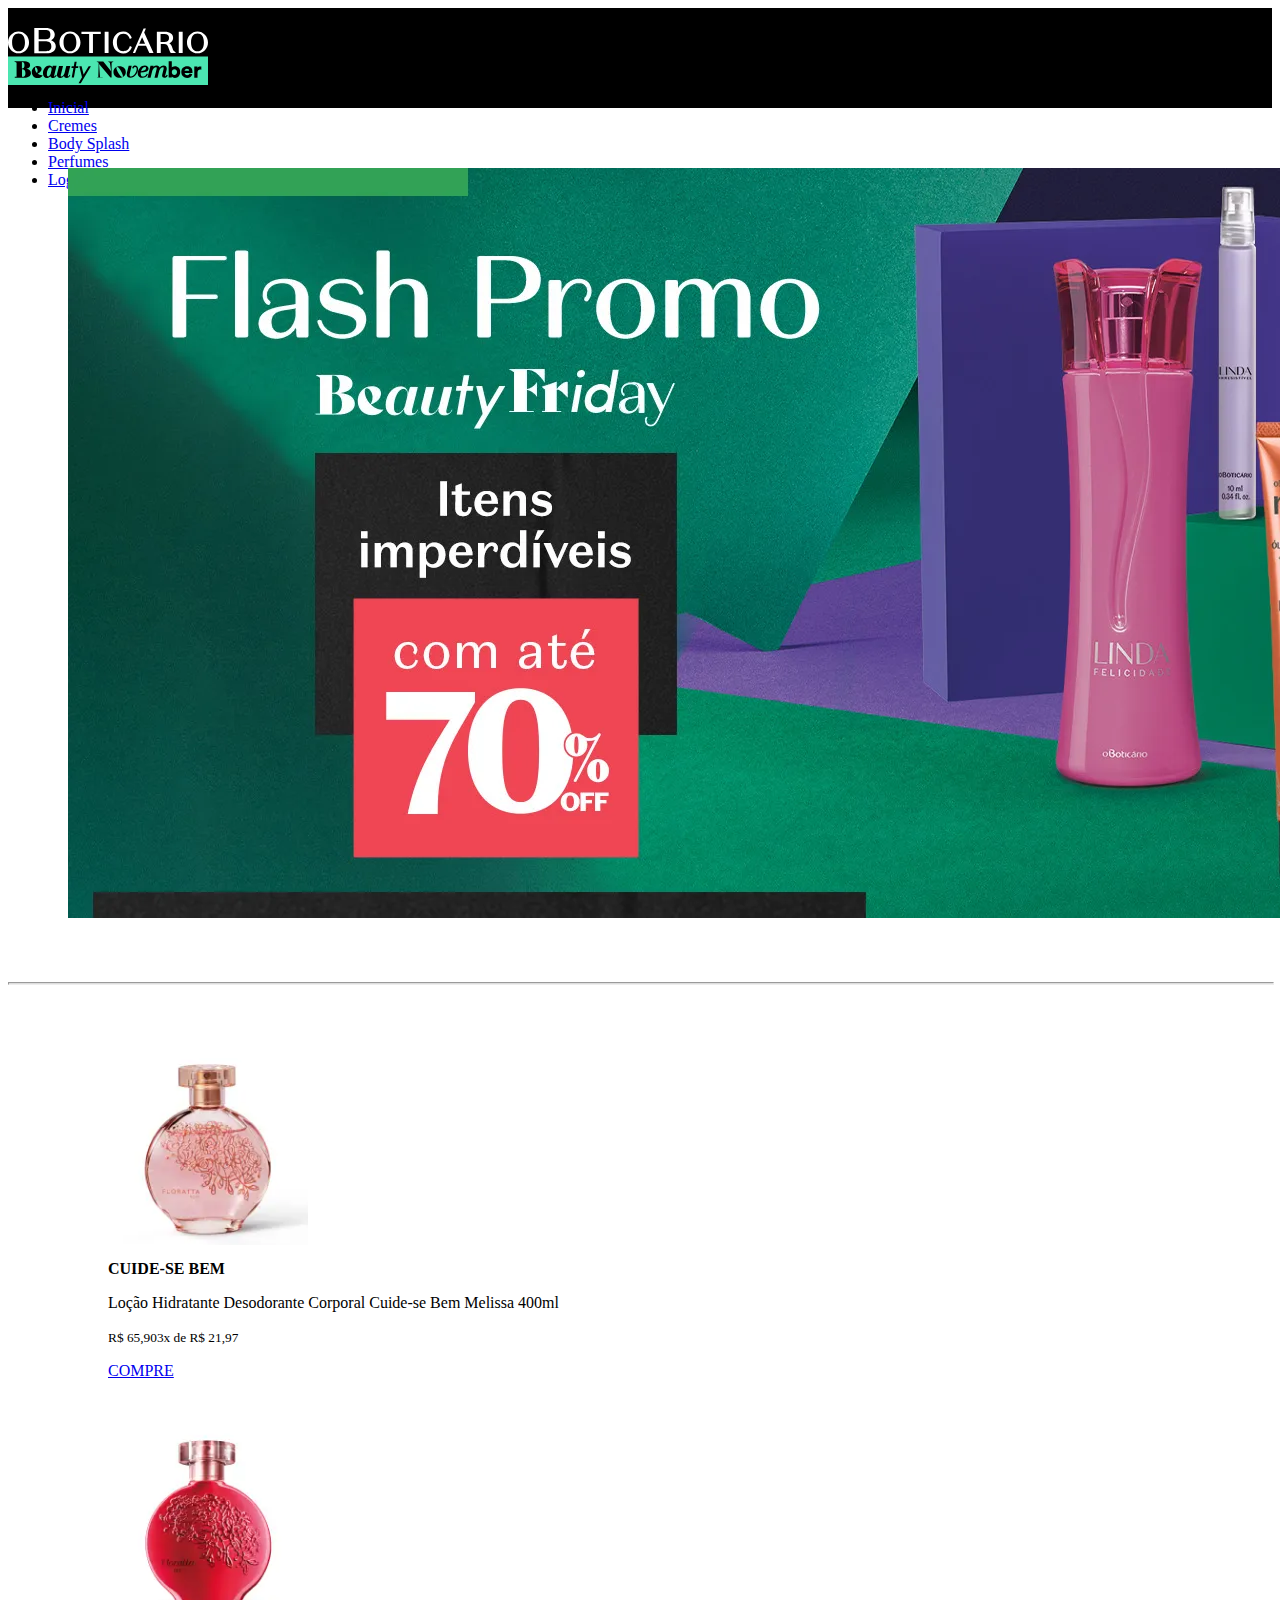
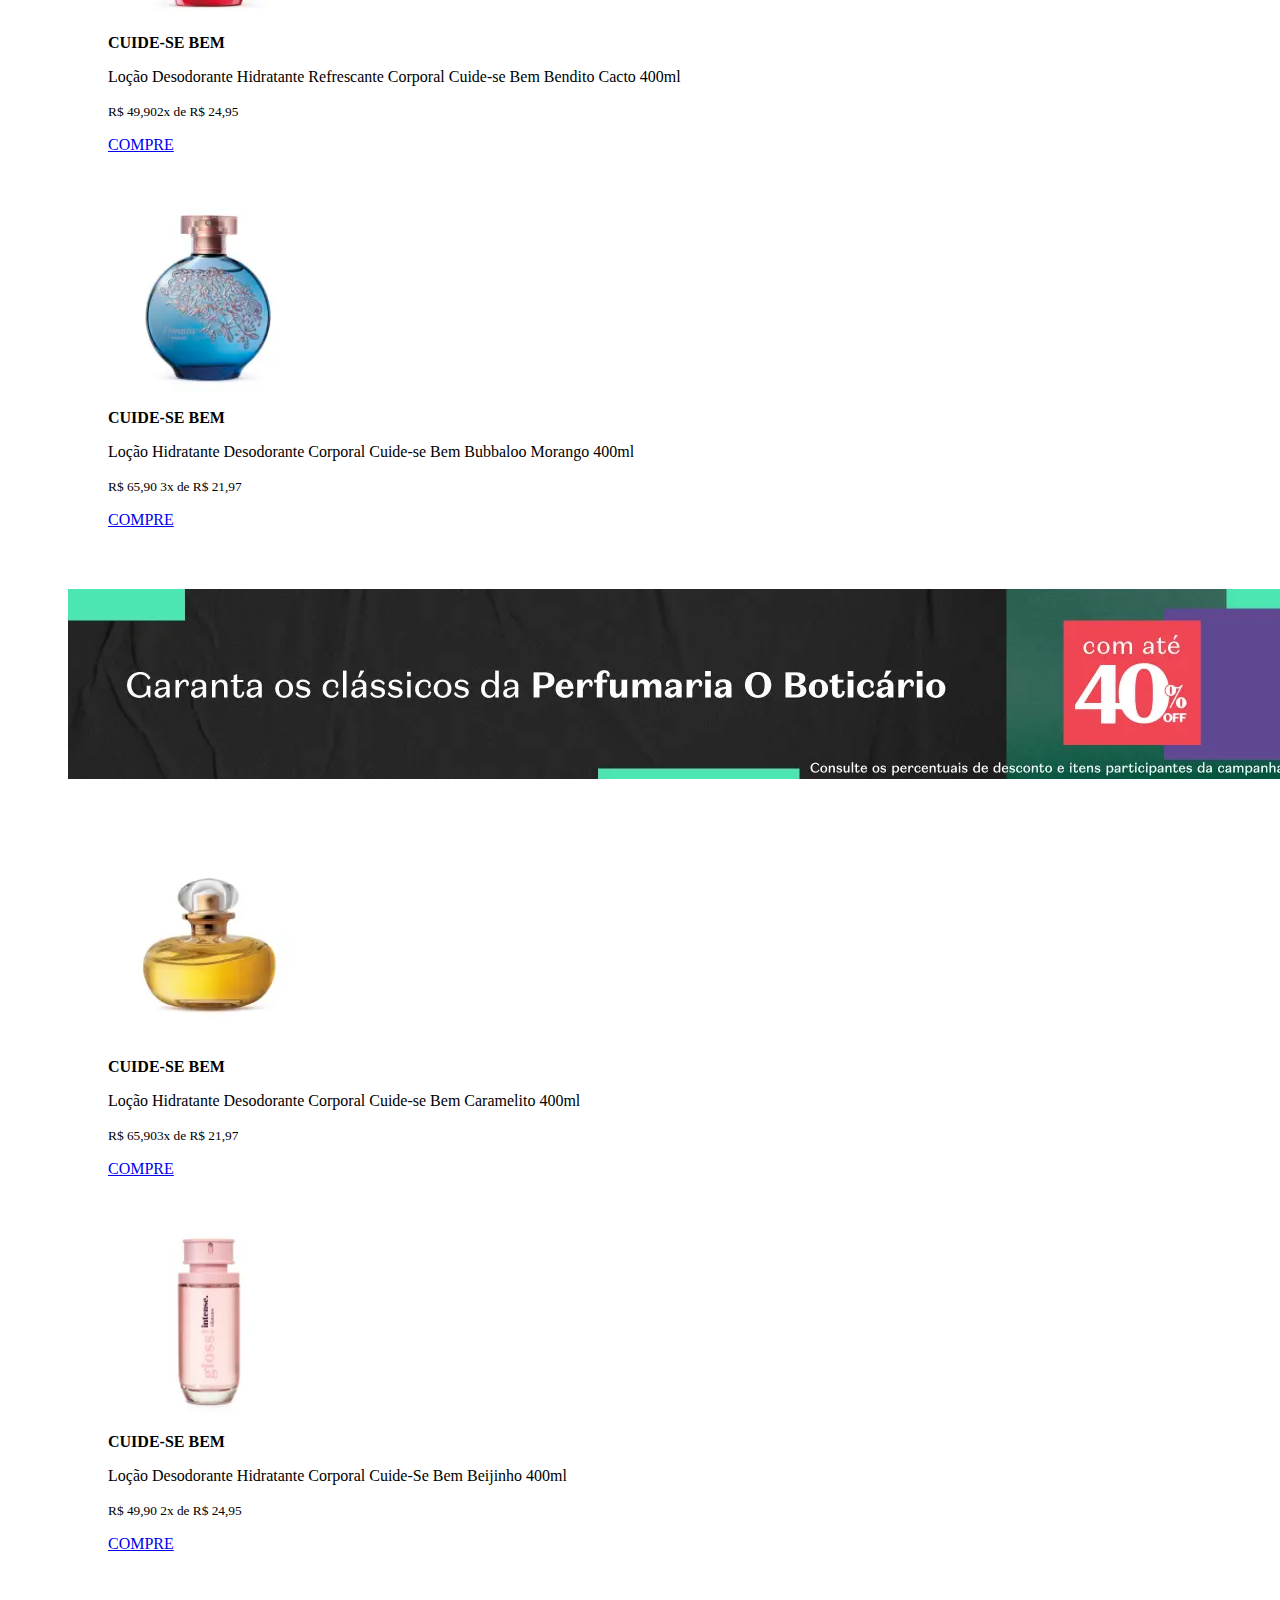
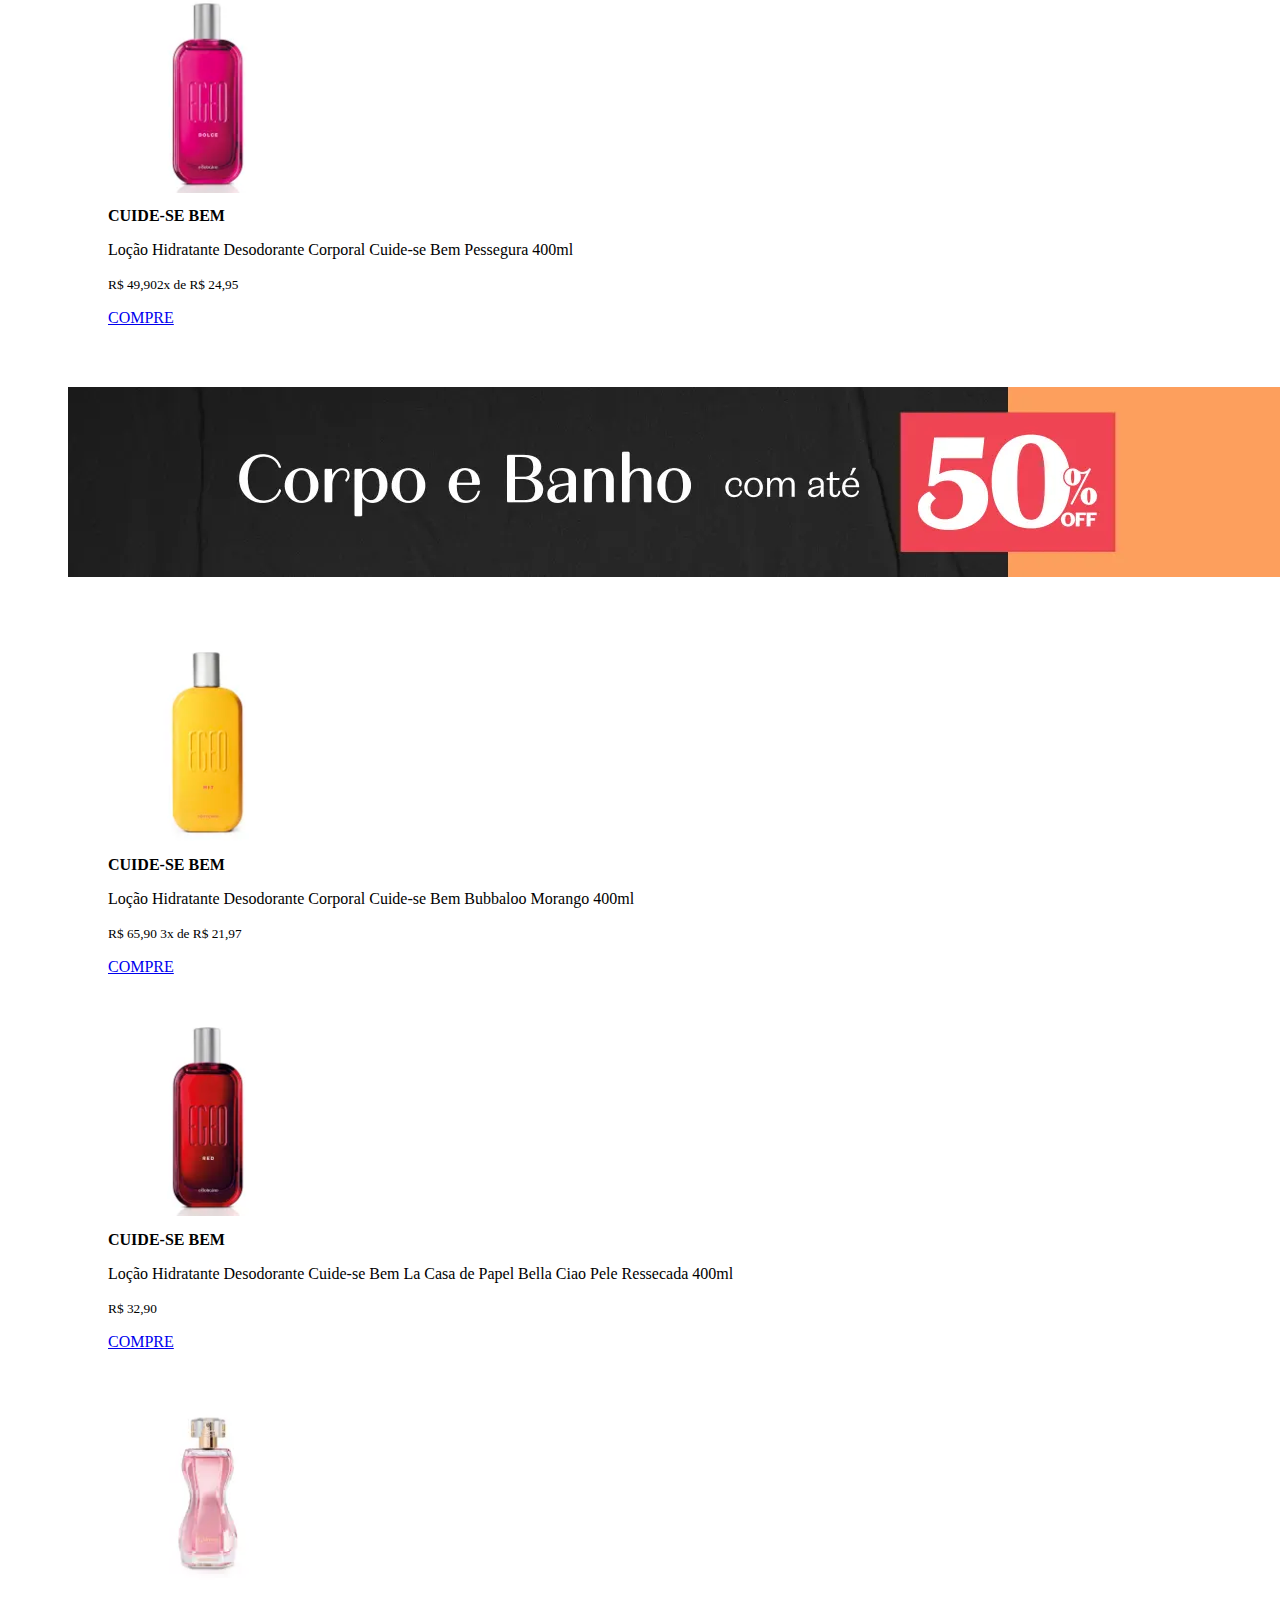
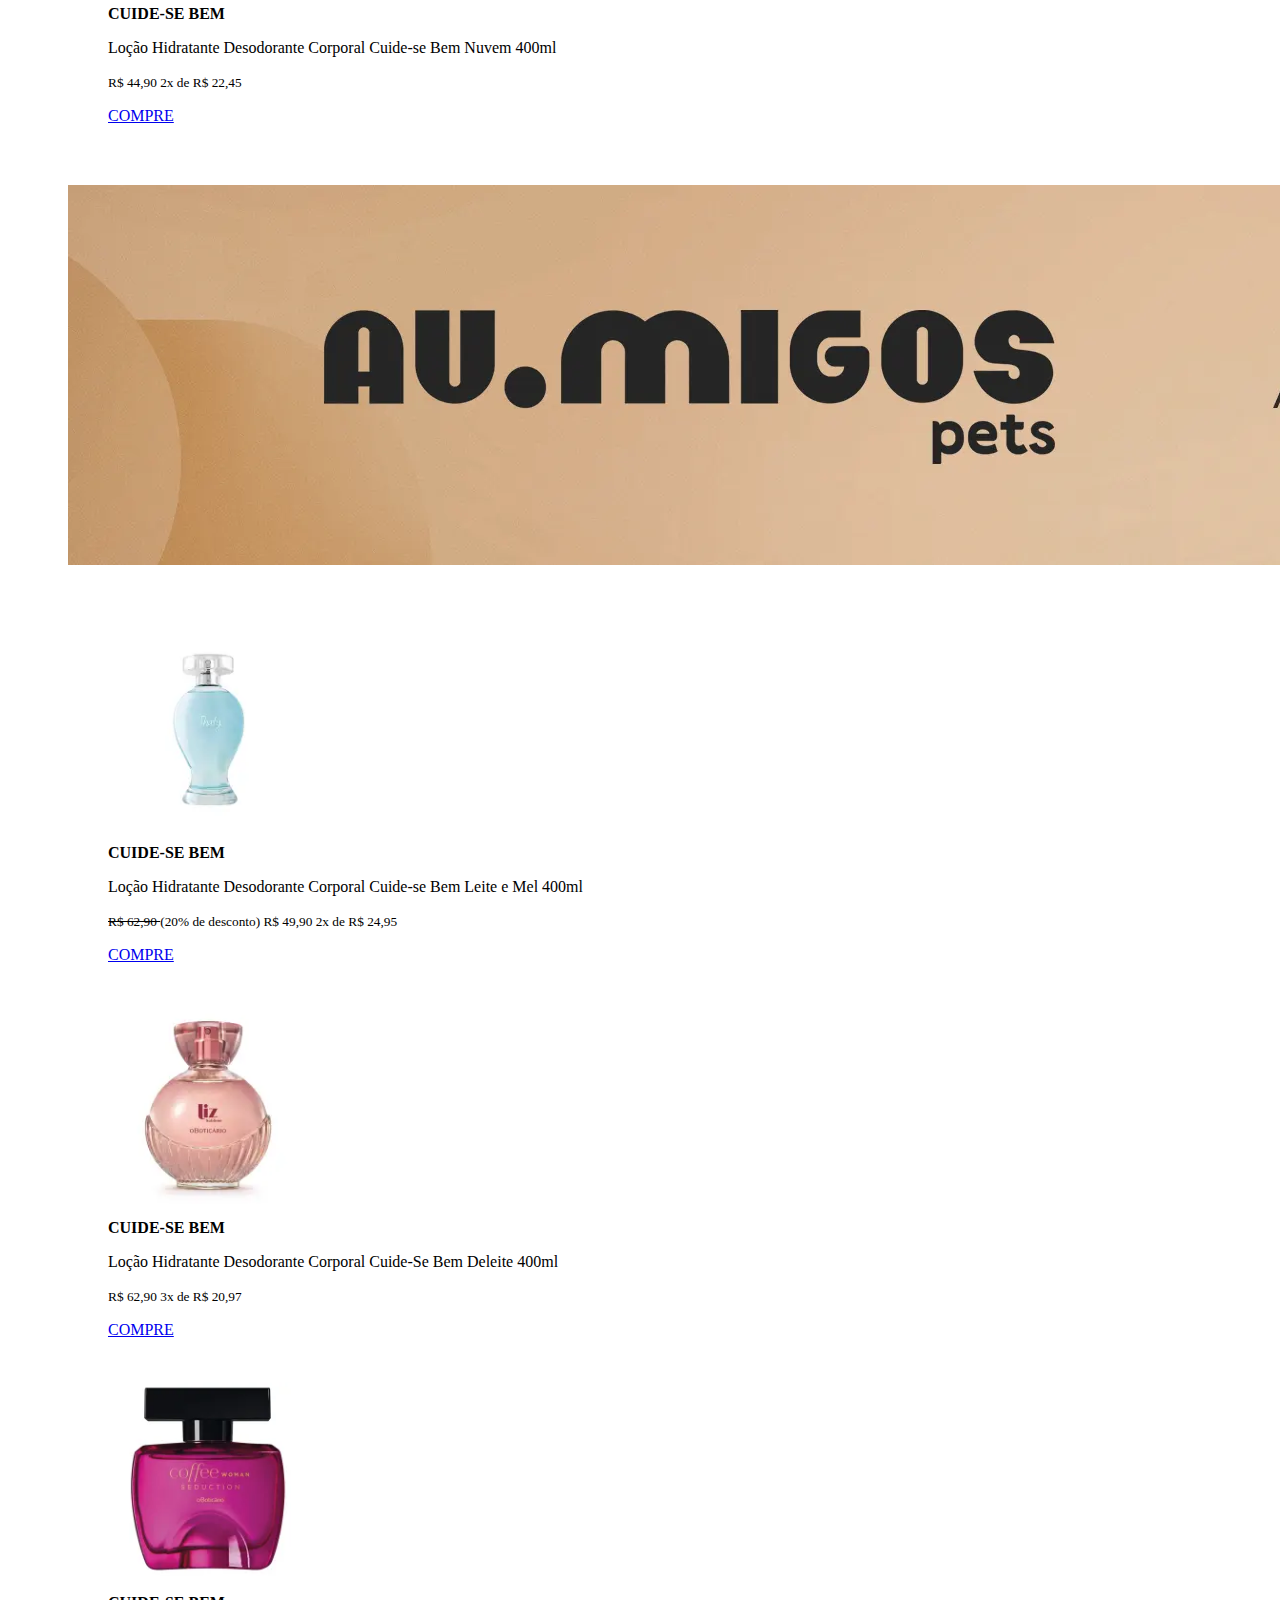
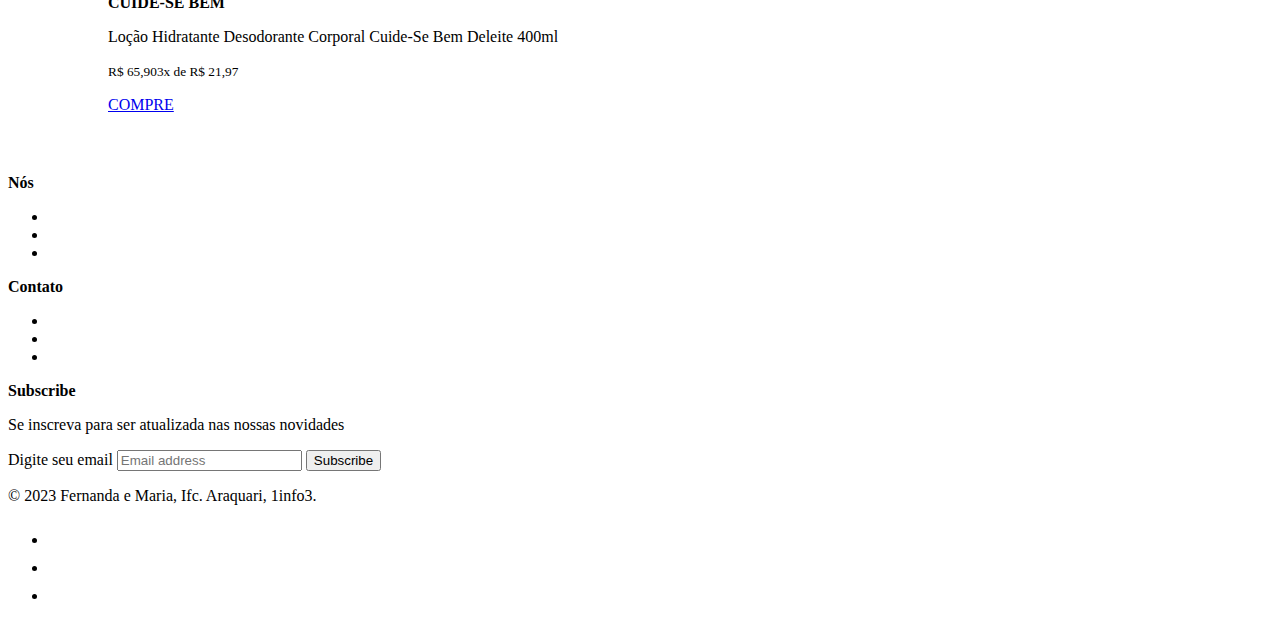
<file: pagina3.html>
<!doctype html>
<html lang="pt-br">

<head>

    <meta charset="utf-8">
    <meta name="viewport" content="width=device-width, initial-scale=1">
    <link rel="shortcut icon" href="Imagens/icons/unnamed.webp" type="image/x-icon">
    <link rel="stylesheet" href="style.css">

    <link href="https://cdn.jsdelivr.net/npm/bootstrap@5.0.2/dist/css/bootstrap.min.css" rel="stylesheet"
        integrity="sha384-EVSTQN3/azprG1Anm3QDgpJLIm9Nao0Yz1ztcQTwFspd3yD65VohhpuuCOmLASjC" crossorigin="anonymous">

    <title>Perfumes</title>
</head>

<body>

    <header>

        <img class="imglogo mx-auto d-block" src="Imagens/icons/logo-beauty-november.svg" alt="">

        <div class="menu">

            <a class="nav-link dropdown-toggle" href="#" id="navbarDropdownMenuLink" role="button"
                data-bs-toggle="dropdown" aria-expanded="false">
                Produtos
            </a>
            <ul class="dropdown-menu" aria-labelledby="navbarDropdownMenuLink">
                <li><a class="dropdown-item" href="index.html">Inicial</a>
                </li>
                <li><a class="dropdown-item" href="pagina1.html">Cremes</a>
                </li>
                <li><a class="dropdown-item" href="pagina2.html">Body Splash</a>
                </li>
                <li><a class="dropdown-item" href="pagina3.html">Perfumes</a>
                </li>
                <li><a class="dropdown-item" href="pagina4.html">Login</a>
                </li>
            </ul>
        </div>

    </header>

    <main>
    <!--card dos perfumes-->
        <div class="car2">
            <div id="carouselExampleSlidesOnly1" class="carousel slide" data-bs-ride="carousel">
                <div class="carousel-inner">
                    <div class="carousel-item active">
                        <img src="Imagens/promoção/promo4.webp" class="d-block w-100" alt="...">
                    </div>
                </div>
            </div>
        </div>

        <hr>

        <div class="card-group">
            <div class="card">
                <img src="Imagens/Perfumes/per1.webp" class="card-img-top" alt="...">
                <div class="card-body">
                    <h1 class="card-title">CUIDE-SE BEM</h1>
                    <p class="card-text">Loção Hidratante Desodorante Corporal Cuide-se Bem Melissa 400ml</p>
                    <p class="card-text"><small class="text-muted">
                            <span>R$ 65,90</span>3x de R$ 21,97
                        </small></p>
                    <a href="#" class="btn btn-success">COMPRE</a>
                </div>
            </div>
            <div class="card">
                <img src="Imagens/Perfumes/per2.webp" class="card-img-top" alt="...">
                <div class="card-body">
                    <h1 class="card-title">CUIDE-SE BEM</h1>
                    <p class="card-text">Loção Desodorante Hidratante Refrescante Corporal Cuide-se Bem Bendito Cacto
                        400ml
                    </p>
                    <p class="card-text"><small class="text-muted">
                            <span>R$ 49,90</span>2x de R$ 24,95
                        </small></p>
                    <a href="#" class="btn btn-success">COMPRE</a>
                </div>
            </div>
            <div class="card">
                <img src="Imagens/Perfumes/per3.webp" class="card-img-top" alt="...">
                <div class="card-body">
                    <h1 class="card-title">CUIDE-SE BEM</h1>
                    <p class="card-text">Loção Hidratante Desodorante Corporal Cuide-se Bem Bubbaloo Morango 400ml </p>
                    <p class="card-text"><small class="text-muted">
                            <span>R$ 65,90 </span>3x de R$ 21,97
                        </small></p>
                    <a href="#" class="btn btn-success">COMPRE</a>
                </div>
            </div>
        </div>


        <div class="car2">
            <div id="carouselExampleSlidesOnly2" class="carousel slide" data-bs-ride="carousel">
                <div class="carousel-inner">
                    <div class="carousel-item active">
                        <img src="Imagens/promoção/promo1.webp" class="d-block w-100" alt="...">
                    </div>
                </div>
            </div>
        </div>


        <div class="card-group">
            <div class="card">
                <img src="Imagens/Perfumes/per4.webp" class="card-img-top" alt="...">
                <div class="card-body">
                    <h1 class="card-title">CUIDE-SE BEM</h1>
                    <p class="card-text">Loção Hidratante Desodorante Corporal Cuide-se Bem Caramelito 400ml</p>
                    <p class="card-text"><small class="text-muted">
                            <span>R$ 65,90</span>3x de R$ 21,97
                        </small></p>
                    <a href="#" class="btn btn-success">COMPRE</a>
                </div>
            </div>
            <div class="card">
                <img src="Imagens/Perfumes/per5.webp" class="card-img-top" alt="...">
                <div class="card-body">
                    <h1 class="card-title">CUIDE-SE BEM</h1>
                    <p class="card-text">Loção Desodorante Hidratante Corporal Cuide-Se Bem Beijinho 400ml</p>
                    <p class="card-text"><small class="text-muted">
                            <span>R$ 49,90 </span>2x de R$ 24,95
                        </small></p>
                    <a href="#" class="btn btn-success">COMPRE</a>
                </div>
            </div>
            <div class="card">
                <img src="Imagens/Perfumes/per6.webp" class="card-img-top" alt="...">
                <div class="card-body">
                    <h1 class="card-title">CUIDE-SE BEM</h1>
                    <p class="card-text">Loção Hidratante Desodorante Corporal Cuide-se Bem Pessegura 400ml </p>
                    <p class="card-text"><small class="text-muted">
                            <span>R$ 49,90</span>2x de R$ 24,95
                        </small></p>
                    <a href="#" class="btn btn-success">COMPRE</a>
                </div>
            </div>
        </div>

        <div class="car2">
            <div id="carouselExampleSlidesOnly3" class="carousel slide" data-bs-ride="carousel">
                <div class="carousel-inner">
                    <div class="carousel-item active">
                        <img src="Imagens/promoção/promo2.webp" class="d-block w-100" alt="...">
                    </div>
                </div>
            </div>
        </div>





        <div class="card-group">
            <div class="card">
                <img src="Imagens/Perfumes/per7.webp" class="card-img-top" alt="...">
                <div class="card-body">
                    <h1 class="card-title">CUIDE-SE BEM</h1>
                    <p class="card-text">Loção Hidratante Desodorante Corporal Cuide-se Bem Bubbaloo Morango 400ml </p>
                    <p class="card-text"><small class="text-muted">
                            <span>R$ 65,90 </span>3x de R$ 21,97
                        </small></p>
                    <a href="#" class="btn btn-success">COMPRE</a>
                </div>
            </div>
            <div class="card">
                <img src="Imagens/Perfumes/per8.webp" class="card-img-top" alt="...">
                <div class="card-body">
                    <h1 class="card-title">CUIDE-SE BEM</h1>
                    <p class="card-text">Loção Hidratante Desodorante Cuide-se Bem La Casa de Papel Bella Ciao Pele
                        Ressecada 400ml </p>
                    <p class="card-text"><small class="text-muted">
                            <span> R$ 32,90</span>
                        </small></p>
                    <a href="#" class="btn btn-success">COMPRE</a>
                </div>
            </div>
            <div class="card">
                <img src="Imagens/Perfumes/per9.webp" class="card-img-top" alt="...">
                <div class="card-body">
                    <h1 class="card-title">CUIDE-SE BEM</h1>
                    <p class="card-text">Loção Hidratante Desodorante Corporal Cuide-se Bem Nuvem 400ml </p>
                    <p class="card-text"><small class="text-muted">
                            <span>R$ 44,90</span> 2x de R$ 22,45
                        </small></p>
                    <a href="#" class="btn btn-success">COMPRE</a>
                </div>
            </div>
        </div>

        <div class="car2">
            <div id="carouselExampleSlidesOnly4" class="carousel slide" data-bs-ride="carousel">
                <div class="carousel-inner">
                    <div class="carousel-item active">
                        <img src="Imagens/promoção/promo3.webp." class="d-block w-100" alt="...">
                    </div>
                </div>
            </div>
        </div>




        <div class="card-group">
            <div class="card">
                <img src="Imagens/Perfumes/per10.webp" class="card-img-top" alt="...">
                <div class="card-body">
                    <h1 class="card-title">CUIDE-SE BEM</h1>
                    <p class="card-text">Loção Hidratante Desodorante Corporal Cuide-se Bem Leite e Mel 400ml </p>
                    <p class="card-text"><small class="text-muted"><s>R$ 62,90 </s> (20% de desconto) <span> R$ 49,90
                            </span> 2x
                            de R$
                            24,95 </small></p>
                    <a href="#" class="btn btn-success">COMPRE</a>
                </div>
            </div>
            <div class="card">
                <img src="Imagens/Perfumes/per11.webp" class="card-img-top" alt="...">
                <div class="card-body">
                    <h1 class="card-title">CUIDE-SE BEM</h1>
                    <p class="card-text">Loção Hidratante Desodorante Corporal Cuide-Se Bem Deleite 400ml </p>
                    <p class="card-text"><small class="text-muted">
                            <span>R$ 62,90 </span> 3x de R$ 20,97
                        </small></p>
                    <a href="#" class="btn btn-success">COMPRE</a>
                </div>
            </div>
            <div class="card">
                <img src="Imagens/Perfumes/per12.webp" class="card-img-top" alt="...">
                <div class="card-body">
                    <h1 class="card-title">CUIDE-SE BEM</h1>
                    <p class="card-text">Loção Hidratante Desodorante Corporal Cuide-Se Bem Deleite 400ml</p>
                    <p class="card-text"><small class="text-muted">
                            <span>R$ 65,90</span>3x de R$ 21,97
                        </small></p>
                    <a href="#" class="btn btn-success">COMPRE</a>
                </div>
            </div>
        </div>



        <div class="container">
            <footer class="py-5">
                <div class="row">
                    <div class="col-6 col-md-2 mb-3">
                        <h1>Nós</h1>
                        <ul class="nav flex-column">
                            <li class="nav-item mb-2"><a href="#" class="nav-link p-0 text-muted">Linhas de
                                    cosméticos</a>
                            </li>
                            <li class="nav-item mb-2"><a href="#" class="nav-link p-0 text-muted">Oboticario</a></li>
                            <li class="nav-item mb-2"><a href="#" class="nav-link p-0 text-muted">Onde tem amor, tem
                                    beleza</a>
                            </li>
                        </ul>
                    </div>

                    <div class="col-6 col-md-2 mb-3">
                        <h1>Contato</h1>
                        <ul class="nav flex-column">
                            <li class="nav-item mb-2"><a href="#" class="nav-link p-0 text-muted">(00)0 0000-0000</a>
                            </li>
                            <li class="nav-item mb-2"><a href="#" class="nav-link p-0 text-muted">@oboticario</a></li>
                            <li class="nav-item mb-2"><a href="#"
                                    class="nav-link p-0 text-muted">oboticario@gmail.com</a>
                            </li>
                        </ul>
                    </div>

                    <div class="col-md-5 offset-md-1 mb-3">
                        <form>
                            <h1>Subscribe</h1>
                            <p>Se inscreva para ser atualizada nas nossas novidades</p>
                            <div class="d-flex flex-column flex-sm-row w-100 gap-2">
                                <label for="newsletter1" class="visually-hidden">Digite seu email</label>
                                <input id="newsletter1" type="text" class="form-control" placeholder="Email address">
                                <button class="btn btn-primary" type="button">Subscribe</button>
                            </div>
                        </form>
                    </div>
                </div>

                <div class="d-flex flex-column flex-sm-row justify-content-between py-4 my-4 border-top">
                    <p>&copy; 2023 Fernanda e Maria, Ifc. Araquari, 1info3.</p>
                    <ul class="list-unstyled d-flex">
                        <li class="ms-3"><a class="link-dark" href="#"><svg class="bi" width="24" height="24">
                                    <use xlink:href="#twitter" />
                                </svg></a></li>
                        <li class="ms-3"><a class="link-dark" href="#"><svg class="bi" width="24" height="24">
                                    <use xlink:href="#instagram" />
                                </svg></a></li>
                        <li class="ms-3"><a class="link-dark" href="#"><svg class="bi" width="24" height="24">
                                    <use xlink:href="#facebook" />
                                </svg></a></li>
                    </ul>
                </div>
            </footer>
        </div>

    </main>


    <script src="https://cdn.jsdelivr.net/npm/bootstrap@5.0.2/dist/js/bootstrap.bundle.min.js"
        integrity="sha384-MrcW6ZMFYlzcLA8Nl+NtUVF0sA7MsXsP1UyJoMp4YLEuNSfAP+JcXn/tWtIaxVXM"
        crossorigin="anonymous"></script>

</body>

</html>
</file>
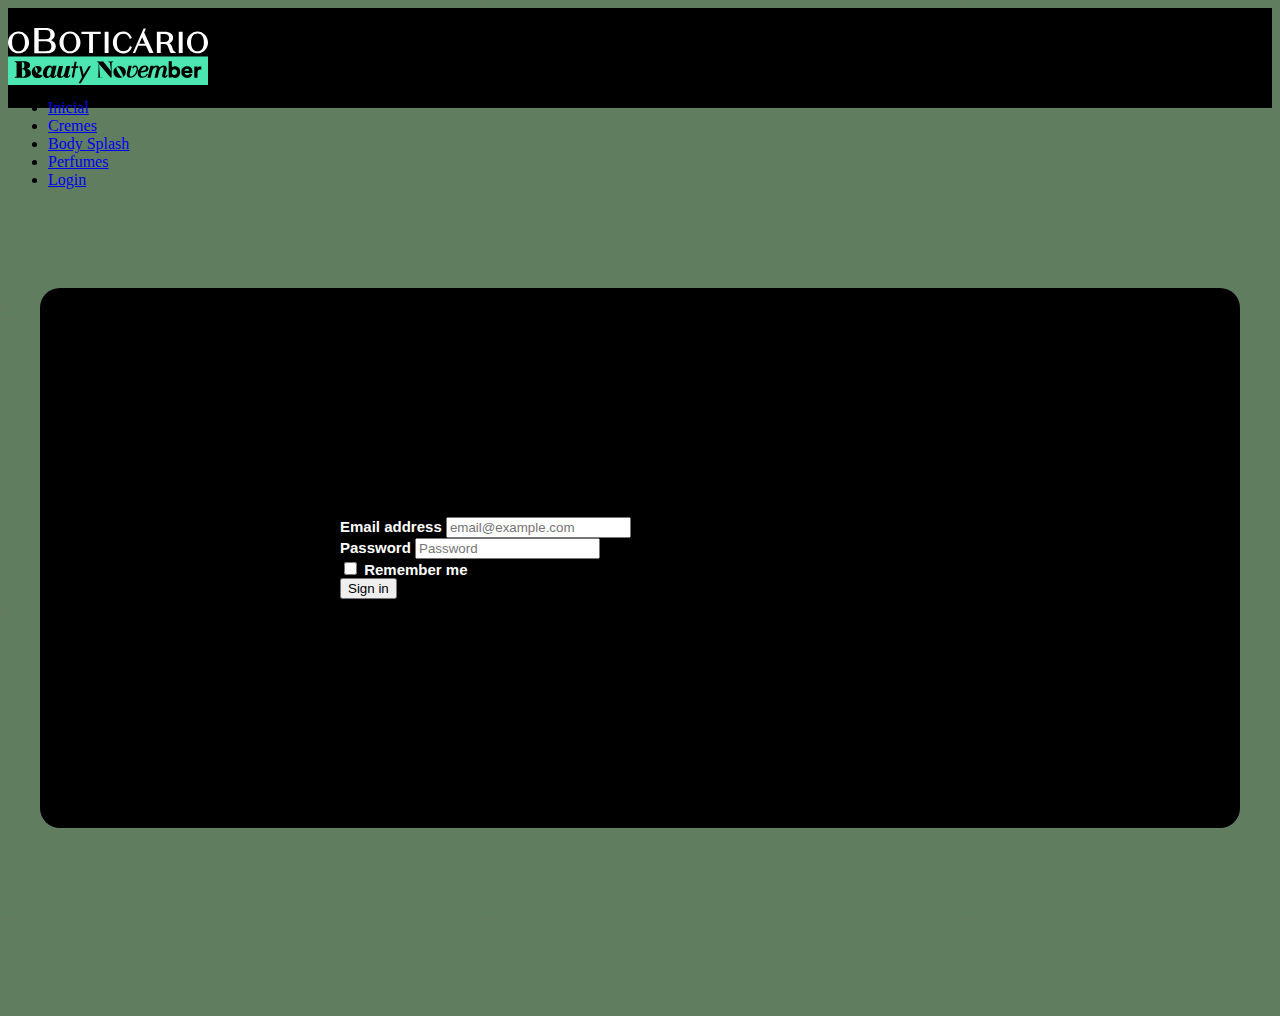
<file: pagina4.html>
<!DOCTYPE html>
<html lang="pt-br">

<head>

    <meta charset="utf-8">
    <meta name="viewport" content="width=device-width, initial-scale=1">
    <link rel="shortcut icon" href="Imagens/icons/unnamed.webp" type="image/x-icon">
    <link rel="stylesheet" href="style2.css">
    <link rel="stylesheet" href="style.css">

    <link href="https://cdn.jsdelivr.net/npm/bootstrap@5.0.2/dist/css/bootstrap.min.css" rel="stylesheet"
        integrity="sha384-EVSTQN3/azprG1Anm3QDgpJLIm9Nao0Yz1ztcQTwFspd3yD65VohhpuuCOmLASjC" crossorigin="anonymous">

    <title>Cremes</title>
</head>

<body>

    <header>

        <img class="imglogo mx-auto d-block" src="Imagens/icons/logo-beauty-november.svg" alt="">


        <div class="menu">
            <a class="nav-link dropdown-toggle" href="#" id="navbarDropdownMenuLink" role="button"
                data-bs-toggle="dropdown" aria-expanded="false">
                Produtos
            </a>
            <ul class="dropdown-menu" aria-labelledby="navbarDropdownMenuLink">
                <li><a class="dropdown-item" href="index.html">Inicial</a>
                </li>
                <li><a class="dropdown-item" href="pagina1.html">Cremes</a>
                </li>
                <li><a class="dropdown-item" href="pagina2.html">Body Splash</a>
                </li>
                <li><a class="dropdown-item" href="pagina3.html">Perfumes</a>
                </li>
                <li><a class="dropdown-item" href="pagina4.html">Login</a>
                </li>
            </ul>
        </div>
    </header>

<main>
    <div class="login">
        <form class="px-4 py-3">
            <div class="mb-3">
                <label for="exampleDropdownFormEmail1" class="form-label">Email address</label>
                <input type="email" class="form-control" id="exampleDropdownFormEmail1" placeholder="email@example.com">
            </div>
            <div class="mb-3">
                <label for="exampleDropdownFormPassword1" class="form-label">Password</label>
                <input type="password" class="form-control" id="exampleDropdownFormPassword1" placeholder="Password">
            </div>
            <div class="mb-3">
                <div class="form-check">
                    <input type="checkbox" class="form-check-input" id="dropdownCheck">
                    <label class="form-check-label" for="dropdownCheck">
                        Remember me
                    </label>
                </div>
            </div>
            <button type="submit" class="btn btn-primary">Sign in</button>
        </form>
    </div>

</main>


    <script src="https://cdn.jsdelivr.net/npm/bootstrap@5.0.2/dist/js/bootstrap.bundle.min.js"
        integrity="sha384-MrcW6ZMFYlzcLA8Nl+NtUVF0sA7MsXsP1UyJoMp4YLEuNSfAP+JcXn/tWtIaxVXM"
        crossorigin="anonymous"></script>
</body>

</html>
</file>
<file: style.css>
header {
    background-color: black;
    width: 100%;
    height: 100px;
 }

 header>img {
    width: 200px;
    display: flex;
    justify-content: center;
    align-items: center;
    position: relative;
    top: 20px;
 }

 .nav-link {
    color: rgb(255, 255, 255) !important
 }

 .card>img {
    width: 200px !important;
    height: 200px !important;
    margin: auto;
 }

 .card {
    height: auto;
    margin: 40px;
    border-color: black;
 }

 .cuide {
    width: 100%;
    height: 200px;
    margin: 20px;
 }

 .cuideText {
    text-align: center;
 }

 #p1text1 {
    margin: 0 30px 30px 30px;

 }

 #p2text1 {
    margin: 0px 30px 30px 30px;
 }

 hr {
    width: 100%;
    height: 1px;
    background-color: #dddddd;

 }

 .card-group {
    margin: 60px;
 }

 .car2 {
    margin: 60px;

 }

 .login {
    background-color: black !important;
    color: white;
    display: flex;

    justify-content: center;
 }

 .login form {
    width: 50%;
 }

 .card-body h1 {
    font-size: 1em;
 }

 .row h1 {
    font-size: 1em;
 }
</file>
<file: style2.css>
main .login {
    display: flex;
    align-items: center;
    display:block;
    position: relative;
    font-size: 15px;
    font-family: 'Gotu', sans-serif;
    font-weight: bold;
    width: 1200px;
    min-height: 60vh;
    border-radius: 20px;
}

body {
    background: none;
    background-image: url(Imagens/icons/fundoLogin.webp);
}

body main{
    width: 100%;
    height: 100vh;
    display: flex;
    justify-content: center;
    align-items: center;
}


main .login{
    display: flex;
    justify-content: center;
    align-items: center;
}
</file>
